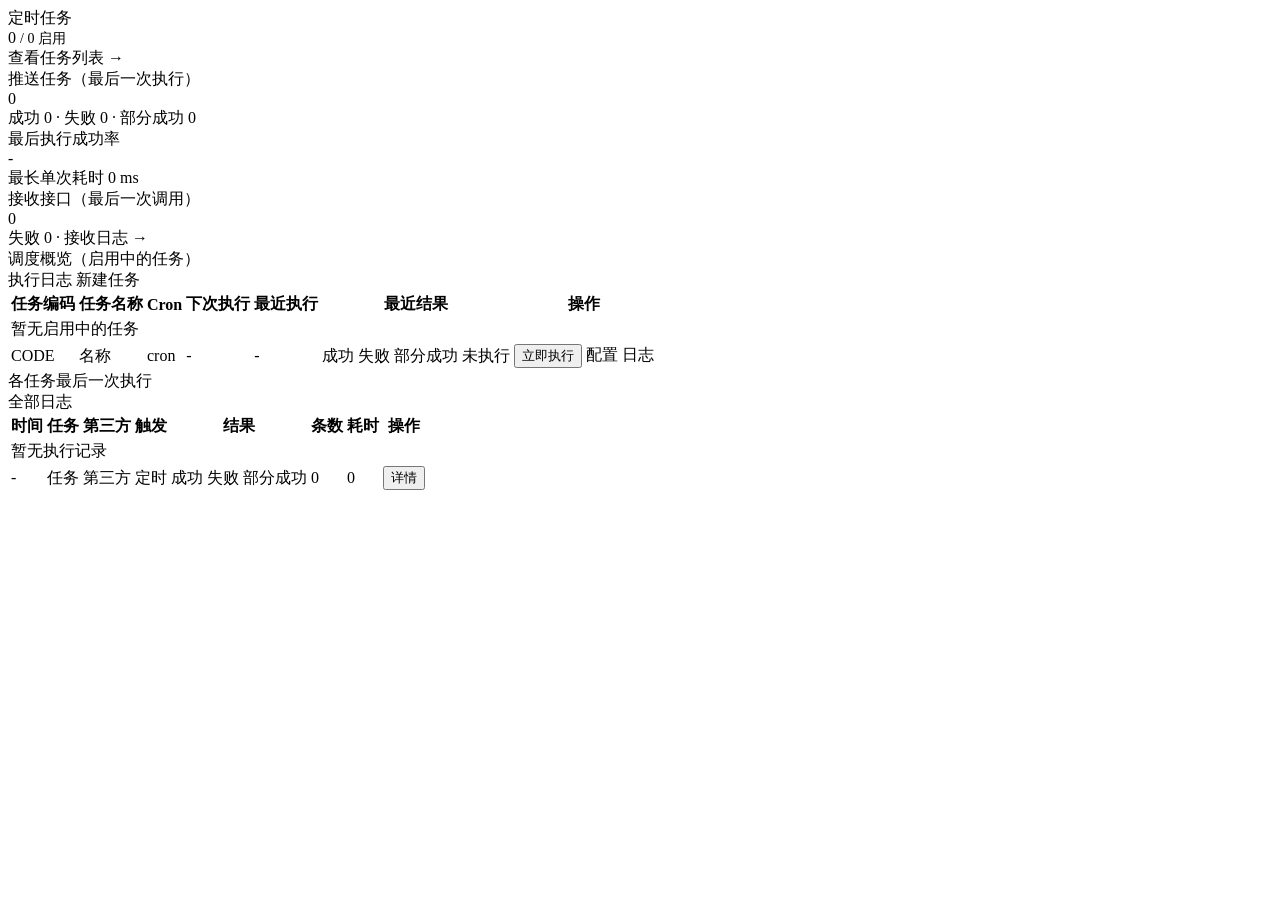
<file: src/main/resources/templates/index.html>
<!DOCTYPE html>
<html lang="zh-CN" xmlns:th="http://www.thymeleaf.org">
<head th:replace="~{fragments/layout :: commonHead('运行看板')}"></head>
<body>
<div class="layout">
    <div th:replace="~{fragments/layout :: sidebar('index')}"></div>

    <div class="main">
        <div th:replace="~{fragments/layout :: topbar('运行看板')}"></div>

        <div class="content">
            <!-- 统计卡片 -->
            <div class="grid grid-4">
                <div class="card stat">
                    <div class="label">定时任务</div>
                    <div class="value">
                        <span th:text="${stats.taskEnabled}">0</span>
                        <span class="text-sub" style="font-size:14px;font-weight:400;">
                            / <span th:text="${stats.taskTotal}">0</span> 启用
                        </span>
                    </div>
                    <div class="foot">
                        <a th:href="@{/task/list}">查看任务列表 →</a>
                    </div>
                </div>
                <div class="card stat">
                    <div class="label" th:text="${stats.keepLatestOnly} ? '推送任务（最后一次执行）' : '今日推送次数'">
                        推送任务（最后一次执行）
                    </div>
                    <div class="value" th:text="${stats.pushTotal}">0</div>
                    <div class="foot">
                        成功 <span th:text="${stats.pushSuccess}">0</span> ·
                        失败 <span th:text="${stats.pushFail}">0</span> ·
                        部分成功 <span th:text="${stats.pushPartial}">0</span>
                    </div>
                </div>
                <div class="card stat">
                    <div class="label" th:text="${stats.keepLatestOnly} ? '最后执行成功率' : '今日成功率'">最后执行成功率</div>
                    <div class="value" th:text="${stats.pushSuccessRate}">-</div>
                    <div class="foot">最长单次耗时 <span th:text="${stats.pushMaxCost}">0</span> ms</div>
                </div>
                <div class="card stat">
                    <div class="label" th:text="${stats.keepLatestOnly} ? '接收接口（最后一次调用）' : '今日接收请求'">
                        接收接口（最后一次调用）
                    </div>
                    <div class="value" th:text="${stats.receiveTotal}">0</div>
                    <div class="foot">
                        失败 <span th:text="${stats.receiveFail}">0</span> ·
                        <a th:href="@{/receive/list}">接收日志 →</a>
                    </div>
                </div>
            </div>

            <!-- 调度概览 -->
            <div class="card">
                <div class="card-head">
                    <span>调度概览（启用中的任务）</span>
                    <div class="actions">
                        <a class="btn btn-sm" th:href="@{/log/list}">执行日志</a>
                        <a class="btn btn-sm btn-primary" th:href="@{/task/edit}">新建任务</a>
                    </div>
                </div>
                <div class="card-body tight">
                    <table>
                        <thead>
                        <tr>
                            <th>任务编码</th>
                            <th>任务名称</th>
                            <th>Cron</th>
                            <th>下次执行</th>
                            <th>最近执行</th>
                            <th>最近结果</th>
                            <th class="nowrap">操作</th>
                        </tr>
                        </thead>
                        <tbody>
                        <tr th:if="${#lists.isEmpty(enabledTasks)}">
                            <td colspan="7" class="empty">暂无启用中的任务</td>
                        </tr>
                        <tr th:each="task : ${enabledTasks}">
                            <td class="mono" th:text="${task.taskCode}">CODE</td>
                            <td th:text="${task.taskName}">名称</td>
                            <td class="mono" th:text="${task.cronExpression}">cron</td>
                            <td class="mono" th:text="${nextFireMap.get(task.taskCode)}">-</td>
                            <td class="mono"
                                th:text="${task.lastExecTime == null ? '-' : #temporals.format(task.lastExecTime, 'MM-dd HH:mm:ss')}">-</td>
                            <td>
                                <span th:if="${task.lastResult == 'SUCCESS'}" class="badge badge-success">成功</span>
                                <span th:if="${task.lastResult == 'FAIL'}" class="badge badge-fail">失败</span>
                                <span th:if="${task.lastResult == 'PARTIAL'}" class="badge badge-partial">部分成功</span>
                                <span th:if="${task.lastResult == null}" class="badge badge-gray">未执行</span>
                            </td>
                            <td class="nowrap">
                                <button class="btn-link" type="button" th:attr="onclick=|runTask(${task.id})|">立即执行</button>
                                <a class="btn-link" th:href="@{/task/edit(id=${task.id})}">配置</a>
                                <a class="btn-link" th:href="@{/log/list(taskCode=${task.taskCode})}">日志</a>
                            </td>
                        </tr>
                        </tbody>
                    </table>
                </div>
            </div>

            <!-- 最近执行 -->
            <div class="card">
                <div class="card-head">
                    <span th:text="${stats.keepLatestOnly} ? '各任务最后一次执行' : '最近 20 次执行'">各任务最后一次执行</span>
                    <div class="actions"><a class="btn btn-sm" th:href="@{/log/list}">全部日志</a></div>
                </div>
                <div class="card-body tight">
                    <table>
                        <thead>
                        <tr>
                            <th>时间</th>
                            <th>任务</th>
                            <th>第三方</th>
                            <th>触发</th>
                            <th>结果</th>
                            <th>条数</th>
                            <th>耗时</th>
                            <th class="nowrap">操作</th>
                        </tr>
                        </thead>
                        <tbody>
                        <tr th:if="${#lists.isEmpty(recentLogs)}">
                            <td colspan="8" class="empty">暂无执行记录</td>
                        </tr>
                        <tr th:each="log : ${recentLogs}">
                            <td class="mono"
                                th:text="${log.startTime == null ? '-' : #temporals.format(log.startTime, 'MM-dd HH:mm:ss')}">-</td>
                            <td th:text="${log.taskName}">任务</td>
                            <td th:text="${log.partnerName}">第三方</td>
                            <td>
                                <span class="badge badge-gray"
                                      th:text="${log.triggerType == 'MANUAL' ? '手工' : '定时'}">定时</span>
                            </td>
                            <td>
                                <span th:if="${log.status == 'SUCCESS'}" class="badge badge-success">成功</span>
                                <span th:if="${log.status == 'FAIL'}" class="badge badge-fail">失败</span>
                                <span th:if="${log.status == 'PARTIAL'}" class="badge badge-partial">部分成功</span>
                            </td>
                            <td th:text="${log.totalCount}">0</td>
                            <td th:text="${log.costMs + ' ms'}">0</td>
                            <td class="nowrap">
                                <button class="btn-link" type="button" th:attr="onclick=|showTaskLogDetail(${log.id})|">详情</button>
                            </td>
                        </tr>
                        </tbody>
                    </table>
                </div>
            </div>
        </div>
    </div>
</div>

<div th:replace="~{fragments/layout :: modal}"></div>
<script th:src="@{/js/app.js}"></script>
<script>
    async function runTask(id) {
        if (!confirm('确认立即执行该任务？执行结果请到执行日志页查看。')) {
            return;
        }
        const r = await postForm('/api/task/run', {id: id});
        toast(r.resultMessage, r.resultCode === '0' ? 'success' : 'error');
    }
</script>
</body>
</html>
</file>
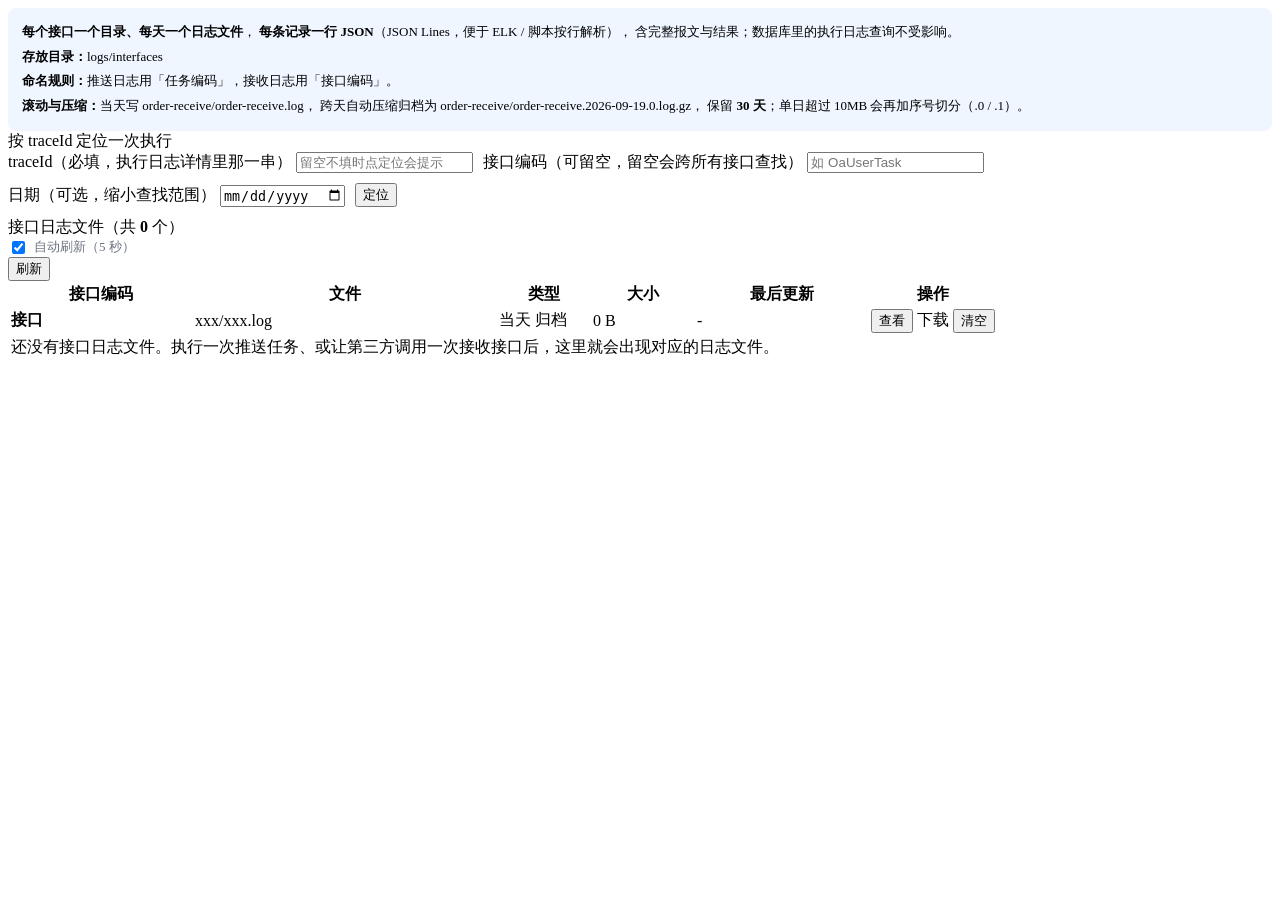
<file: src/main/resources/templates/iface-log-list.html>
<!DOCTYPE html>
<html lang="zh-CN" xmlns:th="http://www.thymeleaf.org">
<head th:replace="~{fragments/layout :: commonHead('接口日志')}"></head>
<body>
<div class="layout">
    <div th:replace="~{fragments/layout :: sidebar('iface-log')}"></div>

    <div class="main">
        <div th:replace="~{fragments/layout :: topbar('接口日志')}"></div>

        <div class="content">
            <div class="card">
                <div class="card-body">
                    <div style="padding:12px 14px;background:#eff6ff;border-radius:8px;font-size:13px;line-height:1.9;">
                        <b>每个接口一个目录、每天一个日志文件</b>，
                        <b>每条记录一行 JSON</b>（JSON Lines，便于 ELK / 脚本按行解析），
                        含完整报文与结果；数据库里的执行日志查询不受影响。<br>
                        <b>存放目录：</b><span class="mono" th:text="${logDir}">logs/interfaces</span><br>
                        <b>命名规则：</b>推送日志用「任务编码」，接收日志用「接口编码」。<br>
                        <b>滚动与压缩：</b>当天写 <span class="mono">order-receive/order-receive.log</span>，
                        跨天自动压缩归档为 <span class="mono">order-receive/order-receive.2026-09-19.0.log.gz</span>，
                        保留 <b>30 天</b>；单日超过 10MB 会再加序号切分（<span class="mono">.0 / .1</span>）。
                    </div>
                </div>
            </div>

            <div class="card">
                <div class="card-head"><span>按 traceId 定位一次执行</span></div>
                <div class="card-body">
                    <form id="traceForm" style="display:flex;flex-wrap:wrap;gap:10px;align-items:flex-end;">
                        <div class="field" style="min-width:300px;">
                            <label>traceId（必填，执行日志详情里那一串）</label>
                            <input type="text" id="traceId" placeholder="留空不填时点定位会提示">
                        </div>
                        <div class="field" style="min-width:180px;">
                            <label>接口编码（可留空，留空会跨所有接口查找）</label>
                            <input type="text" id="traceIface" placeholder="如 OaUserTask">
                        </div>
                        <div class="field" style="min-width:160px;">
                            <label>日期（可选，缩小查找范围）</label>
                            <input type="date" id="traceDate">
                        </div>
                        <button class="btn" type="submit">定位</button>
                    </form>
                    <div id="tracePanel" style="margin-top:10px;"></div>
                </div>
            </div>

            <div class="card">
                <div class="card-head">
                    <span>接口日志文件（共 <b id="fileCount" th:text="${#lists.size(files)}">0</b> 个）</span>
                    <div class="actions">
                        <label style="display:flex;align-items:center;gap:6px;font-size:13px;color:#6b7280;cursor:pointer;">
                            <input type="checkbox" id="autoRefresh" checked> 自动刷新（5 秒）
                        </label>
                        <button class="btn btn-sm" type="button" id="btnRefresh">刷新</button>
                    </div>
                </div>
                <div class="card-body tight">
                    <table>
                        <thead>
                        <tr>
                            <th style="width:180px;">接口编码</th>
                            <th style="width:300px;">文件</th>
                            <th style="width:90px;">类型</th>
                            <th style="width:100px;">大小</th>
                            <th style="width:170px;">最后更新</th>
                            <th>操作</th>
                        </tr>
                        </thead>
                        <tbody id="fileBody">
                        <tr th:each="f : ${files}">
                            <td><b th:text="${f.iface}">接口</b></td>
                            <td class="mono" th:text="${f.file}">xxx/xxx.log</td>
                            <td>
                                <span class="badge badge-info" th:if="${!f.archived}">当天</span>
                                <span class="badge badge-gray" th:if="${f.archived}">归档</span>
                            </td>
                            <td th:text="${f.sizeText}">0 B</td>
                            <td th:text="${f.lastModified}">-</td>
                            <td class="nowrap">
                                <button class="btn btn-sm" type="button" data-act="view"
                                        th:attr="data-file=${f.file}">查看</button>
                                <a class="btn btn-sm" download data-no-shell="1"
                                   th:href="|/api/iface-log/download?file=${f.file}|">下载</a>
                                <button class="btn btn-sm btn-danger" type="button" data-act="clear"
                                        th:attr="data-file=${f.file}"
                                        th:text="${f.archived} ? '删除' : '清空'">清空</button>
                            </td>
                        </tr>
                        <tr th:if="${#lists.isEmpty(files)}" id="emptyRow">
                            <td colspan="5">
                                <div class="empty">还没有接口日志文件。执行一次推送任务、或让第三方调用一次接收接口后，这里就会出现对应的日志文件。</div>
                            </td>
                        </tr>
                        </tbody>
                    </table>
                </div>
            </div>
        </div>
    </div>
</div>

<div th:replace="~{fragments/layout :: modal}"></div>
<script th:src="@{/js/app.js}"></script>
<script>
    const EMPTY_HTML = '<tr><td colspan="6"><div class="empty">还没有接口日志文件。执行一次推送任务、或让第三方调用一次接收接口后，这里就会出现对应的日志文件。</div></td></tr>';

    function rowHtml(f) {
        return '<tr>'
            + '<td><b>' + escapeHtml(f.iface) + '</b></td>'
            + '<td class="mono">' + escapeHtml(f.file) + '</td>'
            + '<td>' + (f.archived
                ? '<span class="badge badge-gray">归档</span>'
                : '<span class="badge badge-info">当天</span>') + '</td>'
            + '<td>' + escapeHtml(f.sizeText) + '</td>'
            + '<td>' + escapeHtml(f.lastModified) + '</td>'
            + '<td class="nowrap">'
            + '<button class="btn btn-sm" type="button" data-act="view" data-file="' + escapeHtml(f.file) + '">查看</button> '
            + '<a class="btn btn-sm" download data-no-shell="1" href="/api/iface-log/download?file=' + encodeURIComponent(f.file) + '">下载</a> '
            + '<button class="btn btn-sm btn-danger" type="button" data-act="clear" data-file="' + escapeHtml(f.file) + '">'
            + (f.archived ? '删除' : '清空') + '</button>'
            + '</td></tr>';
    }

    async function loadFiles() {
        try {
            const r = await getJson('/api/iface-log/list');
            const files = (r.data && r.data.files) || [];
            const body = document.getElementById('fileBody');
            document.getElementById('fileCount').textContent = files.length;
            body.innerHTML = files.length ? files.map(rowHtml).join('') : EMPTY_HTML;
        } catch (e) {
            toast(e && e.message ? e.message : '加载接口日志列表失败', 'error');
        }
    }

    /**
     * 文件里每行是一条 JSON（便于机器解析），这里在展示时自动美化，方便人看。
     * 解析失败的按原样输出，不会丢内容。
     */
    function prettyJsonLines(content) {
        return content.split('\n').map(line => {
            const t = line.trim();
            if (!t.startsWith('{') || !t.endsWith('}')) {
                return line;
            }
            try {
                return JSON.stringify(JSON.parse(t), null, 2);
            } catch (e) {
                return line;
            }
        }).join('\n');
    }

    async function viewLog(file) {
        try {
            const r = await getJson('/api/iface-log/view?file=' + encodeURIComponent(file) + '&lines=1200');
            const content = (r.data && r.data.content) || '（文件内容为空）';
            openModal('接口日志：' + file,
                '<pre class="code">' + escapeHtml(prettyJsonLines(content)) + '</pre>');
        } catch (e) {
            toast(e && e.message ? e.message : '读取接口日志失败', 'error');
        }
    }

    async function clearLog(file) {
        const archived = file.endsWith('.gz');
        const tip = archived
            ? '确定删除归档「' + file + '」吗？此操作不可恢复。'
            : '确定清空「' + file + '」当天已记录的接口日志吗？\n此操作不可恢复，但不会影响数据库里的执行日志。';
        if (!confirm(tip)) {
            return;
        }
        try {
            const r = await postForm('/api/iface-log/clear', {file: file});
            toast(r.resultMessage || '已清空', r.resultCode === '0' ? 'success' : 'error');
            if (r.resultCode === '0') await loadFiles();
        } catch (e) {
            toast(e && e.message ? e.message : '清空失败', 'error');
        }
    }

    document.getElementById('btnRefresh').addEventListener('click', loadFiles);

    // 自动刷新：任务执行是异步的，日志文件边跑边写；
    // 不自动刷新的话，手动点"立即执行"后页面看不到新文件，容易误以为"没打日志"。
    let autoTimer = null;
    function syncAutoRefresh() {
        const on = document.getElementById('autoRefresh').checked;
        if (autoTimer) {
            clearInterval(autoTimer);
            autoTimer = null;
        }
        if (on) {
            autoTimer = setInterval(loadFiles, 5000);
        }
    }
    document.getElementById('autoRefresh').addEventListener('change', syncAutoRefresh);
    syncAutoRefresh();

    document.getElementById('fileBody').addEventListener('click', function (e) {
        const btn = e.target && e.target.closest ? e.target.closest('button[data-act]') : null;
        if (!btn) return;
        const file = btn.getAttribute('data-file');
        if (btn.getAttribute('data-act') === 'view') {
            viewLog(file);
        } else {
            clearLog(file);
        }
    });

    /* 按 traceId 定位：一次执行的完整过程 + 报文，不用在几千行里翻 */
    document.getElementById('traceForm').addEventListener('submit', async function (e) {
        e.preventDefault();
        const tid = document.getElementById('traceId').value.trim();
        const iface = document.getElementById('traceIface').value.trim();
        const date = document.getElementById('traceDate').value;
        const panel = document.getElementById('tracePanel');
        if (!tid) {
            toast('请填写 traceId', 'error');
            return;
        }
        let url = '/api/iface-log/trace?traceId=' + encodeURIComponent(tid);
        if (iface) url += '&iface=' + encodeURIComponent(iface);
        if (date) url += '&date=' + encodeURIComponent(date);
        panel.innerHTML = '<div class="text-sub">正在查找…</div>';
        try {
            const r = await getJson(url);
            if (r.resultCode !== '0') {
                panel.innerHTML = '<pre class="code">' + escapeHtml(r.resultMessage) + '</pre>';
                toast(r.resultMessage, 'error');
                return;
            }
            const d = r.data || {};
            if (!d.found) {
                panel.innerHTML = '<pre class="code">' + escapeHtml(d.message || '没有找到') + '</pre>';
                toast('没有找到这次执行的接口日志', 'error');
                return;
            }
            panel.innerHTML = '<div class="text-sub" style="font-size:12px;margin-bottom:6px;">'
                + '命中 ' + escapeHtml(d.iface) + ' → ' + escapeHtml(d.file)
                + (d.archived ? '（归档）' : '') + '，共 ' + (d.lineCount || 0) + ' 行</div>'
                + payloadBlocks('请求报文', d.requests)
                + payloadBlocks('响应报文', d.responses)
                + '<div class="section-title">本次执行全过程</div><pre class="code">'
                + escapeHtml(d.raw || '') + '</pre>';
            toast('已定位到 ' + (d.iface || '') + ' 的这次执行', 'success');
        } catch (err) {
            panel.innerHTML = '<pre class="code">查询失败：'
                + escapeHtml(err && err.message ? err.message : String(err)) + '</pre>';
        }
    });
</script>
</body>
</html>
</file>
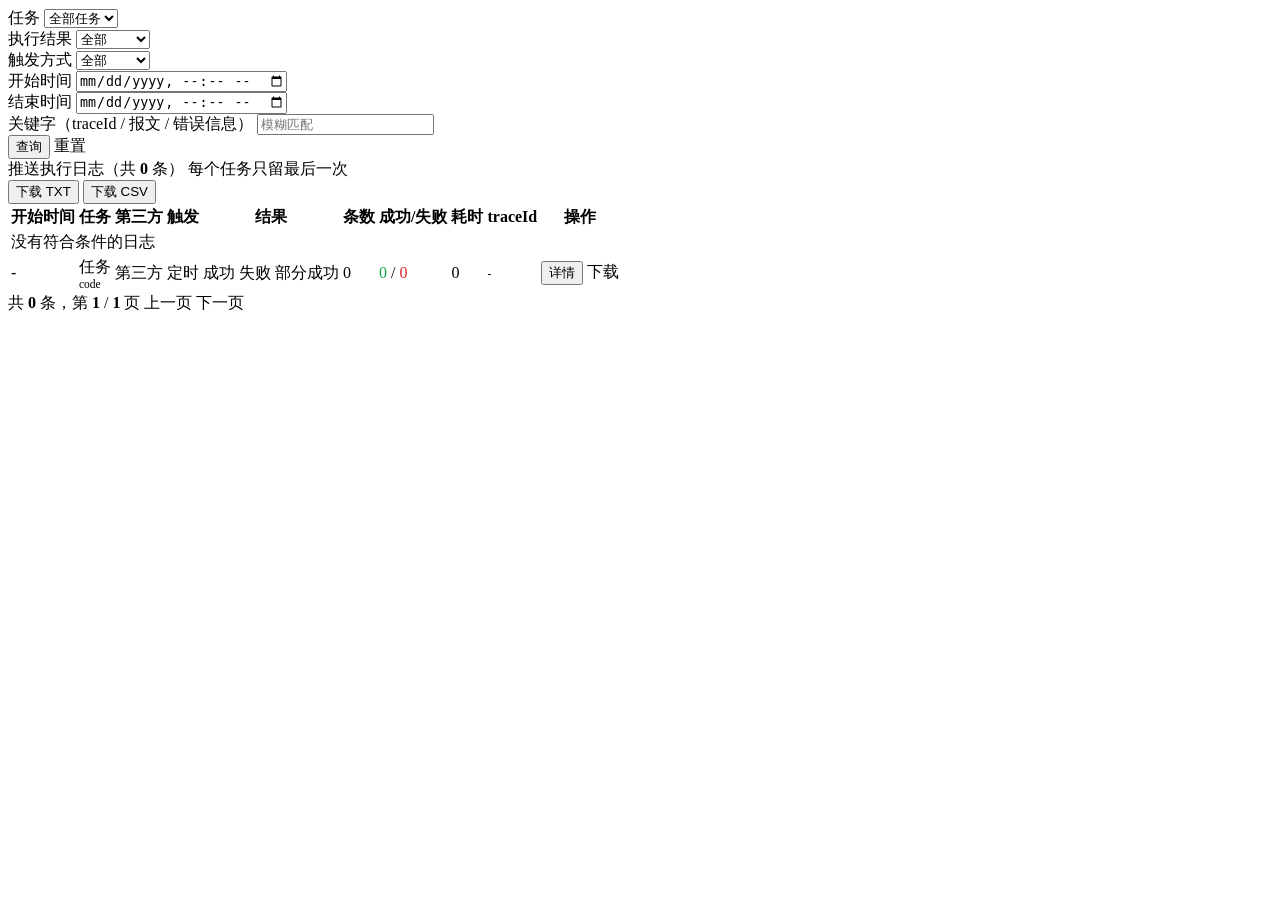
<file: src/main/resources/templates/log-list.html>
<!DOCTYPE html>
<html lang="zh-CN" xmlns:th="http://www.thymeleaf.org">
<head th:replace="~{fragments/layout :: commonHead('执行日志查询')}"></head>
<body>
<div class="layout">
    <div th:replace="~{fragments/layout :: sidebar('log')}"></div>

    <div class="main">
        <div th:replace="~{fragments/layout :: topbar('执行日志查询')}"></div>

        <div class="content">
            <div class="card">
                <div class="card-body">
                    <form id="filterForm" method="get" th:action="@{/log/list}">
                        <div class="filter-bar">
                            <div class="field">
                                <label>任务</label>
                                <select name="taskCode">
                                    <option value="">全部任务</option>
                                    <option th:each="t : ${taskOptions}" th:value="${t.taskCode}"
                                            th:text="|${t.taskCode} · ${t.taskName}|"
                                            th:selected="${taskCode == t.taskCode}"></option>
                                </select>
                            </div>
                            <div class="field">
                                <label>执行结果</label>
                                <select name="status">
                                    <option value="">全部</option>
                                    <option value="SUCCESS" th:selected="${status == 'SUCCESS'}">成功</option>
                                    <option value="FAIL" th:selected="${status == 'FAIL'}">失败</option>
                                    <option value="PARTIAL" th:selected="${status == 'PARTIAL'}">部分成功</option>
                                </select>
                            </div>
                            <div class="field">
                                <label>触发方式</label>
                                <select name="triggerType">
                                    <option value="">全部</option>
                                    <option value="CRON" th:selected="${triggerType == 'CRON'}">定时触发</option>
                                    <option value="MANUAL" th:selected="${triggerType == 'MANUAL'}">手工触发</option>
                                </select>
                            </div>
                            <div class="field">
                                <label>开始时间</label>
                                <input type="datetime-local" name="startTime" th:value="${startTime}">
                            </div>
                            <div class="field">
                                <label>结束时间</label>
                                <input type="datetime-local" name="endTime" th:value="${endTime}">
                            </div>
                            <div class="field wide">
                                <label>关键字（traceId / 报文 / 错误信息）</label>
                                <input type="text" name="keyword" th:value="${keyword}" placeholder="模糊匹配">
                            </div>
                            <div class="field" style="flex:0 0 auto;">
                                <button class="btn btn-primary" type="submit">查询</button>
                                <a class="btn" th:href="@{/log/list}">重置</a>
                            </div>
                        </div>
                    </form>
                </div>
            </div>

            <div class="card">
                <div class="card-head">
                    <span>推送执行日志（共 <b th:text="${page.totalElements}">0</b> 条）</span>
                    <span th:if="${keepLatestOnly}" class="badge badge-gray"
                          title="日志表只保留每个任务的最后一次执行结果（成功失败都覆盖），历史明细请到「接口日志」按文件查看">
                        每个任务只留最后一次
                    </span>
                    <div class="actions">
                        <button class="btn btn-sm" type="button"
                                onclick="downloadWithFilter('filterForm', '/api/log/download', 'txt')">
                            下载 TXT
                        </button>
                        <button class="btn btn-sm" type="button"
                                onclick="downloadWithFilter('filterForm', '/api/log/download', 'csv')">
                            下载 CSV
                        </button>
                    </div>
                </div>
                <div class="card-body tight">
                    <table>
                        <thead>
                        <tr>
                            <th class="nowrap">开始时间</th>
                            <th>任务</th>
                            <th>第三方</th>
                            <th>触发</th>
                            <th>结果</th>
                            <th>条数</th>
                            <th>成功/失败</th>
                            <th>耗时</th>
                            <th>traceId</th>
                            <th class="nowrap">操作</th>
                        </tr>
                        </thead>
                        <tbody>
                        <tr th:if="${page.totalElements == 0}">
                            <td colspan="10" class="empty">没有符合条件的日志</td>
                        </tr>
                        <tr th:each="log : ${page.content}">
                            <td class="mono nowrap"
                                th:text="${log.startTime == null ? '-' : #temporals.format(log.startTime, 'yyyy-MM-dd HH:mm:ss')}">-</td>
                            <td>
                                <div th:text="${log.taskName}">任务</div>
                                <div class="mono text-sub" style="font-size:11.5px;" th:text="${log.taskCode}">code</div>
                            </td>
                            <td th:text="${log.partnerName}">第三方</td>
                            <td>
                                <span class="badge badge-gray"
                                      th:text="${log.triggerType == 'MANUAL' ? '手工' : '定时'}">定时</span>
                            </td>
                            <td>
                                <span th:if="${log.status == 'SUCCESS'}" class="badge badge-success">成功</span>
                                <span th:if="${log.status == 'FAIL'}" class="badge badge-fail">失败</span>
                                <span th:if="${log.status == 'PARTIAL'}" class="badge badge-partial">部分成功</span>
                            </td>
                            <td th:text="${log.totalCount}">0</td>
                            <td>
                                <span th:text="${log.successCount}" style="color:#16a34a;">0</span> /
                                <span th:text="${log.failCount}" style="color:#dc2626;">0</span>
                            </td>
                            <td class="nowrap" th:text="${log.costMs + ' ms'}">0</td>
                            <td class="mono text-sub" style="font-size:11.5px;" th:text="${log.traceId}">-</td>
                            <td class="nowrap">
                                <button class="btn-link" type="button"
                                        th:attr="onclick=|showTaskLogDetail(${log.id})|">详情</button>
                                <a class="btn-link" th:href="@{'/api/log/' + ${log.id} + '/download'}">下载</a>
                            </td>
                        </tr>
                        </tbody>
                    </table>
                </div>

                <div class="pager">
                    <span>共 <b th:text="${page.totalElements}">0</b> 条，第
                        <b th:text="${page.number + 1}">1</b> /
                        <b th:text="${page.totalPages == 0 ? 1 : page.totalPages}">1</b> 页</span>
                    <span class="spacer"></span>
                    <a class="btn btn-sm" th:if="${page.number > 0}"
                       th:href="@{/log/list(page=${page.number}, size=${page.size}, taskCode=${taskCode}, taskName=${taskName}, status=${status}, triggerType=${triggerType}, keyword=${keyword}, startTime=${startTime}, endTime=${endTime})}">上一页</a>
                    <a class="btn btn-sm" th:if="${page.number + 1 < page.totalPages}"
                       th:href="@{/log/list(page=${page.number + 2}, size=${page.size}, taskCode=${taskCode}, taskName=${taskName}, status=${status}, triggerType=${triggerType}, keyword=${keyword}, startTime=${startTime}, endTime=${endTime})}">下一页</a>
                </div>
            </div>
        </div>
    </div>
</div>

<div th:replace="~{fragments/layout :: modal}"></div>
<script th:src="@{/js/app.js}"></script>
</body>
</html>
</file>
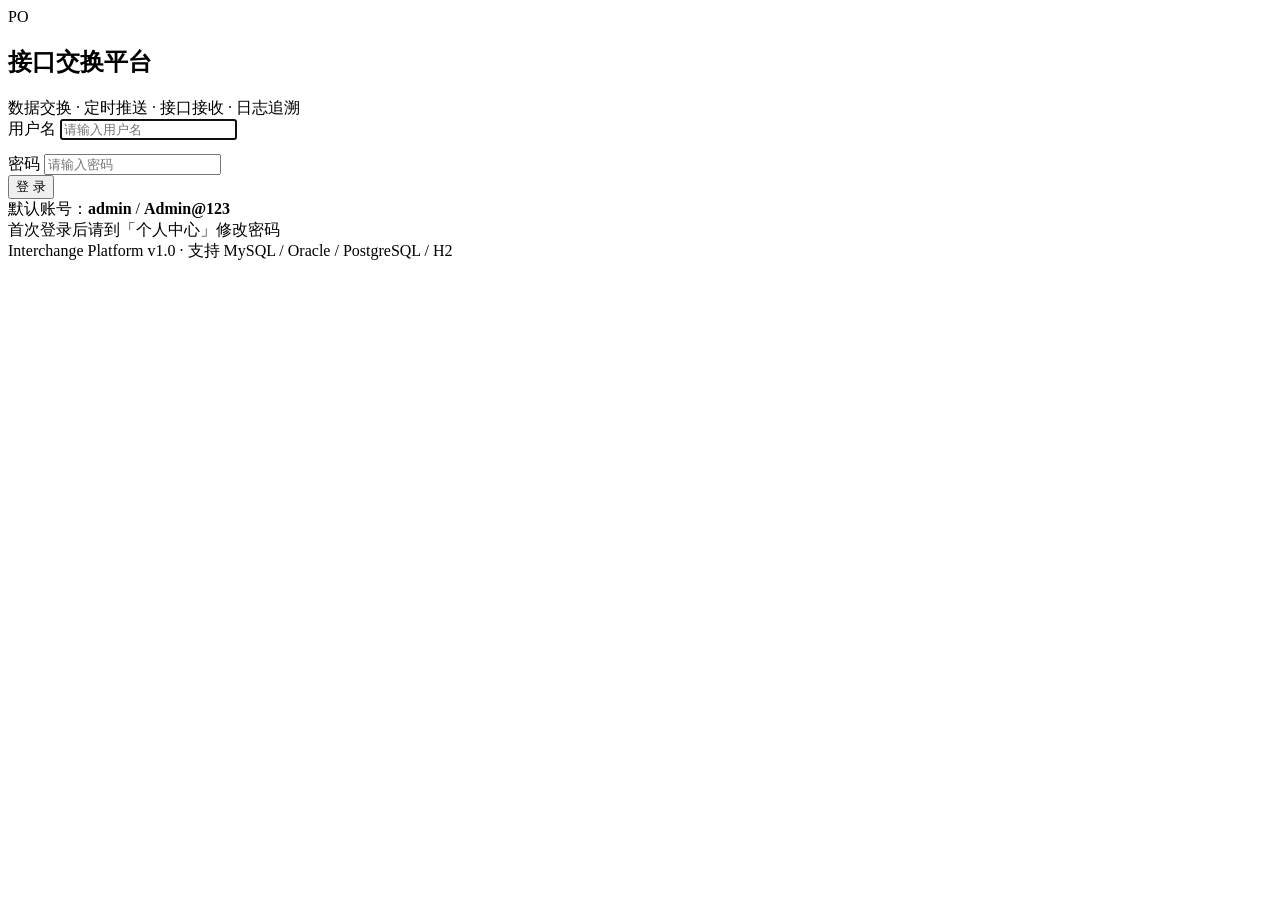
<file: src/main/resources/templates/login.html>
<!DOCTYPE html>
<html lang="zh-CN" xmlns:th="http://www.thymeleaf.org">
<head>
    <meta charset="UTF-8">
    <meta name="viewport" content="width=device-width, initial-scale=1">
    <title>登录 - 接口交换平台</title>
    <link rel="stylesheet" th:href="@{/css/app.css}">
</head>
<body>
<div class="login-page">
    <div class="login-card">
        <div class="logo-lg">PO</div>
        <h2>接口交换平台</h2>
        <div class="tip">数据交换 · 定时推送 · 接口接收 · 日志追溯</div>

        <form id="loginForm" action="/doLogin" method="post">
            <input type="hidden" id="redirect" th:value="${redirect}">
            <div class="field" style="margin-bottom:14px;">
                <label for="username">用户名</label>
                <input type="text" id="username" name="username" autocomplete="username"
                       placeholder="请输入用户名" required autofocus>
            </div>
            <div class="field">
                <label for="password">密码</label>
                <input type="password" id="password" name="password" autocomplete="current-password"
                       placeholder="请输入密码" required>
            </div>
            <button class="btn btn-primary" type="submit" id="loginBtn">登 录</button>
            <div class="login-error" id="loginError"></div>
        </form>

        <div class="demo-account">
            默认账号：<b>admin</b> / <b>Admin@123</b><br>
            首次登录后请到「个人中心」修改密码
        </div>

        <div class="login-foot">Interchange Platform v1.0 · 支持 MySQL / Oracle / PostgreSQL / H2</div>
    </div>
</div>

<script th:src="@{/js/app.js}"></script>
<script>
    async function doLogin(e) {
        e.preventDefault();
        const btn = document.getElementById('loginBtn');
        const errBox = document.getElementById('loginError');
        errBox.textContent = '';

        // 关键：先取到值再判断。若页面未加载完就提交，字段会读不到，
        // 直接发请求就会变成"缺少 username 参数"这种底层报错甩到用户脸上。
        const usernameEl = document.getElementById('username');
        const passwordEl = document.getElementById('password');
        const username = usernameEl ? usernameEl.value.trim() : '';
        const password = passwordEl ? passwordEl.value : '';

        if (!username) {
            errBox.textContent = '请输入用户名';
            if (usernameEl) usernameEl.focus();
            return false;
        }
        if (!password) {
            errBox.textContent = '请输入密码';
            if (passwordEl) passwordEl.focus();
            return false;
        }

        btn.disabled = true;
        btn.textContent = '登录中…';
        try {
            // body 必须是 URLSearchParams 对象本身（不能 .toString()），
            // 且显式声明 Content-Type：否则浏览器会按 text/plain 发送，
            // 服务端 @RequestParam 取不到 username/password，直接报"请输入用户名"。
            const body = new URLSearchParams();
            body.append('username', username);
            body.append('password', password);
            const resp = await fetch('/doLogin', {
                method: 'POST',
                headers: {
                    'X-Requested-With': 'XMLHttpRequest',
                    'Content-Type': 'application/x-www-form-urlencoded;charset=UTF-8'
                },
                body: body
            });
            const r = await resp.json();
            if (r.resultCode === '0') {
                const redirect = document.getElementById('redirect').value;
                location.href = redirect && redirect !== 'null' ? redirect : '/';
            } else {
                errBox.textContent = r.resultMessage || '登录失败，请重试';
            }
        } catch (err) {
            errBox.textContent = '登录请求失败，请检查服务是否正常';
        } finally {
            btn.disabled = false;
            btn.textContent = '登 录';
        }
        return false;
    }

    // 回车直接提交也走同一个入口
    document.getElementById('loginForm').addEventListener('submit', doLogin);
    document.getElementById('username').focus();
</script>
</body>
</html>
</file>
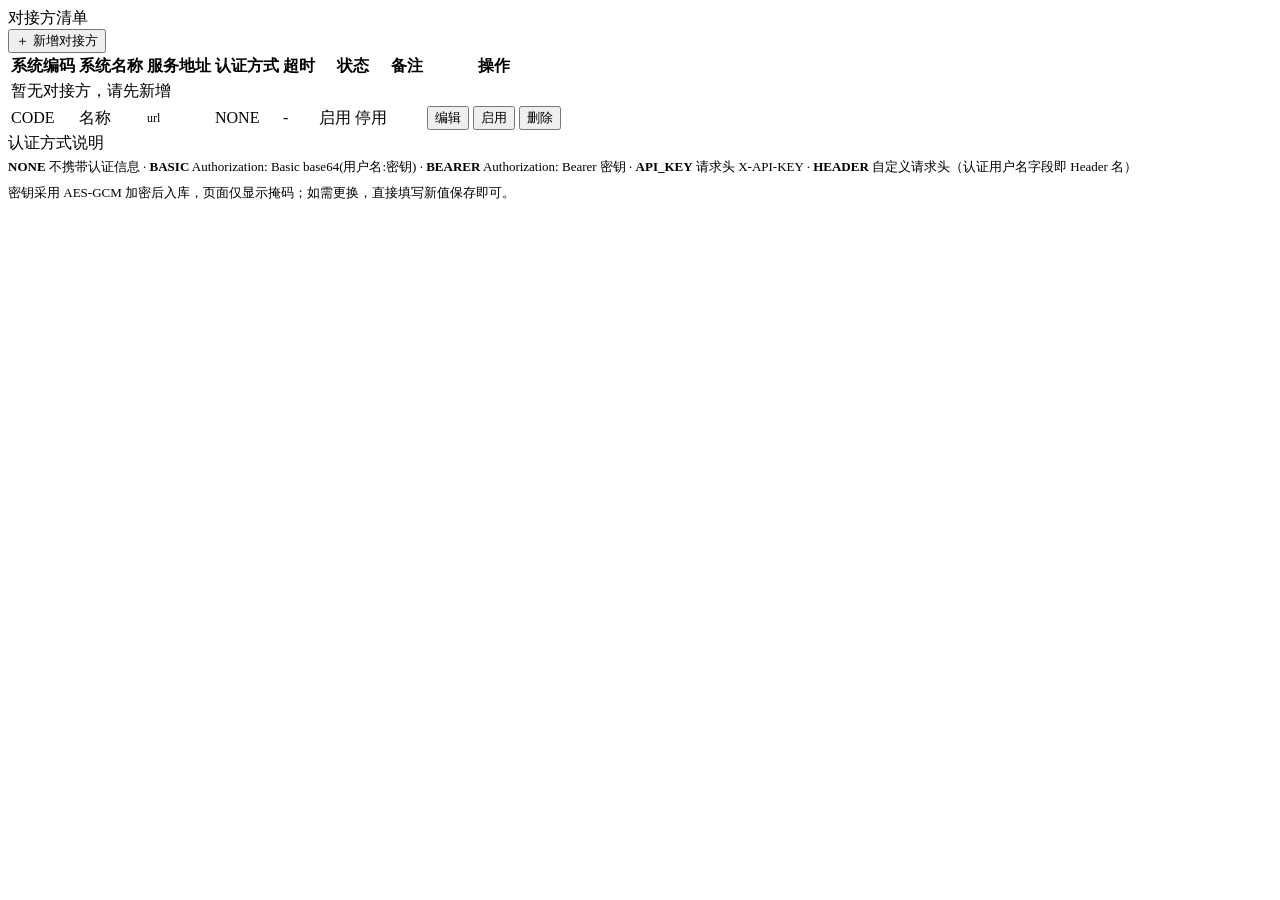
<file: src/main/resources/templates/partner-list.html>
<!DOCTYPE html>
<html lang="zh-CN" xmlns:th="http://www.thymeleaf.org">
<head th:replace="~{fragments/layout :: commonHead('第三方系统')}"></head>
<body>
<div class="layout">
    <div th:replace="~{fragments/layout :: sidebar('partner')}"></div>

    <div class="main">
        <div th:replace="~{fragments/layout :: topbar('第三方系统管理')}"></div>

        <div class="content">
            <div class="card">
                <div class="card-head">
                    <span>对接方清单</span>
                    <div class="actions">
                        <button class="btn btn-sm btn-primary" type="button" onclick="editPartner(null)">＋ 新增对接方</button>
                    </div>
                </div>
                <div class="card-body tight">
                    <table>
                        <thead>
                        <tr>
                            <th>系统编码</th>
                            <th>系统名称</th>
                            <th>服务地址</th>
                            <th>认证方式</th>
                            <th>超时</th>
                            <th>状态</th>
                            <th>备注</th>
                            <th class="nowrap">操作</th>
                        </tr>
                        </thead>
                        <tbody>
                        <tr th:if="${#lists.isEmpty(partners)}">
                            <td colspan="8" class="empty">暂无对接方，请先新增</td>
                        </tr>
                        <tr th:each="p : ${partners}">
                            <td class="mono" th:text="${p.partnerCode}">CODE</td>
                            <td th:text="${p.partnerName}">名称</td>
                            <td class="mono" style="font-size:12px;" th:text="${p.baseUrl}">url</td>
                            <td>
                                <span class="badge badge-info" th:text="${p.authType}">NONE</span>
                                <span class="text-sub mono" style="font-size:11.5px;"
                                      th:if="${p.authUser != null and !p.authUser.isEmpty()}"
                                      th:text="'(' + ${p.authUser} + ')'"></span>
                            </td>
                            <td th:text="${p.timeoutMs + ' ms'}">-</td>
                            <td>
                                <span th:if="${p.status == 1}" class="badge badge-success">启用</span>
                                <span th:unless="${p.status == 1}" class="badge badge-gray">停用</span>
                            </td>
                            <td class="text-sub" style="font-size:12px;" th:text="${p.remark}"></td>
                            <td class="nowrap">
                                <button class="btn-link" type="button" th:attr="onclick=|editPartner(${p.id})|">编辑</button>
                                <button class="btn-link" type="button"
                                        th:attr="onclick=|togglePartner(${p.id}, ${p.status != 1})|"
                                        th:text="${p.status == 1} ? '停用' : '启用'">启用</button>
                                <button class="btn-link danger" type="button"
                                        th:attr="onclick=|deletePartner(${p.id}, '${p.partnerCode}')|">删除</button>
                            </td>
                        </tr>
                        </tbody>
                    </table>
                </div>
            </div>

            <div class="card">
                <div class="card-head"><span>认证方式说明</span></div>
                <div class="card-body text-sub" style="font-size:13px;line-height:2;">
                    <b>NONE</b> 不携带认证信息 ·
                    <b>BASIC</b> Authorization: Basic base64(用户名:密钥) ·
                    <b>BEARER</b> Authorization: Bearer 密钥 ·
                    <b>API_KEY</b> 请求头 X-API-KEY ·
                    <b>HEADER</b> 自定义请求头（认证用户名字段即 Header 名）<br>
                    密钥采用 AES-GCM 加密后入库，页面仅显示掩码；如需更换，直接填写新值保存即可。
                </div>
            </div>
        </div>
    </div>
</div>

<div th:replace="~{fragments/layout :: modal}"></div>
<script th:src="@{/js/app.js}"></script>
<script>
    function formHtml(d) {
        d = d || {};
        const authTypes = ['NONE', 'BASIC', 'BEARER', 'API_KEY', 'HEADER'];
        return ''
            + '<div class="form-row">'
            + '  <div class="field"><label>系统编码<span class="req">*</span></label>'
            + '    <input type="text" id="p_code" value="' + escapeHtml(d.partnerCode || '') + '"'
            + (d.id ? ' readonly' : '') + ' placeholder="THIRD_ORDER"></div>'
            + '  <div class="field"><label>系统名称<span class="req">*</span></label>'
            + '    <input type="text" id="p_name" value="' + escapeHtml(d.partnerName || '') + '" placeholder="三方订单中心"></div>'
            + '</div>'
            + '<div class="form-row">'
            + '  <div class="field full"><label>服务地址 baseUrl<span class="req">*</span></label>'
            + '    <input type="text" id="p_url" value="' + escapeHtml(d.baseUrl || '') + '" placeholder="https://api.thirdparty.com"></div>'
            + '</div>'
            + '<div class="form-row">'
            + '  <div class="field"><label>认证方式</label><select id="p_authType">'
            + authTypes.map(t => '<option value="' + t + '"' + (d.authType === t ? ' selected' : '') + '>' + t + '</option>').join('')
            + '  </select></div>'
            + '  <div class="field"><label>认证用户名 / Header 名</label>'
            + '    <input type="text" id="p_authUser" value="' + escapeHtml(d.authUser || '') + '" placeholder="BASIC 用户名 或 自定义 Header 名"></div>'
            + '  <div class="field"><label>密钥 / Token</label>'
            + '    <input type="text" id="p_authSecret" value="' + escapeHtml(d.authSecret || '') + '" placeholder="留空表示不修改"></div>'
            + '</div>'
            + '<div class="form-row">'
            + '  <div class="field"><label>超时（毫秒）</label>'
            + '    <input type="number" id="p_timeout" value="' + (d.timeoutMs || 15000) + '"></div>'
            + '  <div class="field"><label>状态</label><select id="p_status">'
            + '    <option value="1"' + (d.status !== 0 ? ' selected' : '') + '>启用</option>'
            + '    <option value="0"' + (d.status === 0 ? ' selected' : '') + '>停用</option>'
            + '  </select></div>'
            + '</div>'
            + '<div class="field full"><label>公共请求头（JSON 对象）</label>'
            + '  <textarea id="p_headers" placeholder=\'{"X-Client":"project-system"}\'>' + escapeHtml(d.headersJson || '') + '</textarea></div>'
            + '<div class="field full"><label>备注</label>'
            + '  <input type="text" id="p_remark" value="' + escapeHtml(d.remark || '') + '"></div>'
            + '<input type="hidden" id="p_id" value="' + (d.id || '') + '">';
    }

    async function editPartner(id) {
        let data = {};
        if (id) {
            const r = await getJson('/api/partner/detail/' + id);
            if (r.resultCode !== '0') {
                toast(r.resultMessage, 'error');
                return;
            }
            data = r.data;
        }
        openModal(id ? '编辑对接方' : '新增对接方', formHtml(data));
        const foot = document.querySelector('.modal-foot');
        foot.innerHTML = '<button class="btn" type="button" onclick="closeModal()">取消</button> '
            + '<button class="btn btn-primary" type="button" onclick="savePartner()">保存</button>';
    }

    async function savePartner() {
        const payload = {
            id: document.getElementById('p_id').value || null,
            partnerCode: document.getElementById('p_code').value,
            partnerName: document.getElementById('p_name').value,
            baseUrl: document.getElementById('p_url').value,
            authType: document.getElementById('p_authType').value,
            authUser: document.getElementById('p_authUser').value,
            authSecret: document.getElementById('p_authSecret').value,
            headersJson: document.getElementById('p_headers').value,
            timeoutMs: Number(document.getElementById('p_timeout').value || 15000),
            status: Number(document.getElementById('p_status').value),
            remark: document.getElementById('p_remark').value
        };
        const r = await postJson('/api/partner/save', payload);
        toast(r.resultMessage, r.resultCode === '0' ? 'success' : 'error');
        if (r.resultCode === '0') {
            closeModal();
            setTimeout(() => location.reload(), 700);
        }
    }

    async function togglePartner(id, enabled) {
        const r = await postForm('/api/partner/toggle', {id: id, enabled: enabled});
        toast(r.resultMessage, r.resultCode === '0' ? 'success' : 'error');
        if (r.resultCode === '0') setTimeout(() => location.reload(), 700);
    }

    async function deletePartner(id, code) {
        if (!confirm('确认删除对接方【' + code + '】？')) return;
        const r = await postForm('/api/partner/delete', {id: id});
        toast(r.resultMessage, r.resultCode === '0' ? 'success' : 'error');
        if (r.resultCode === '0') setTimeout(() => location.reload(), 700);
    }
</script>
</body>
</html>
</file>
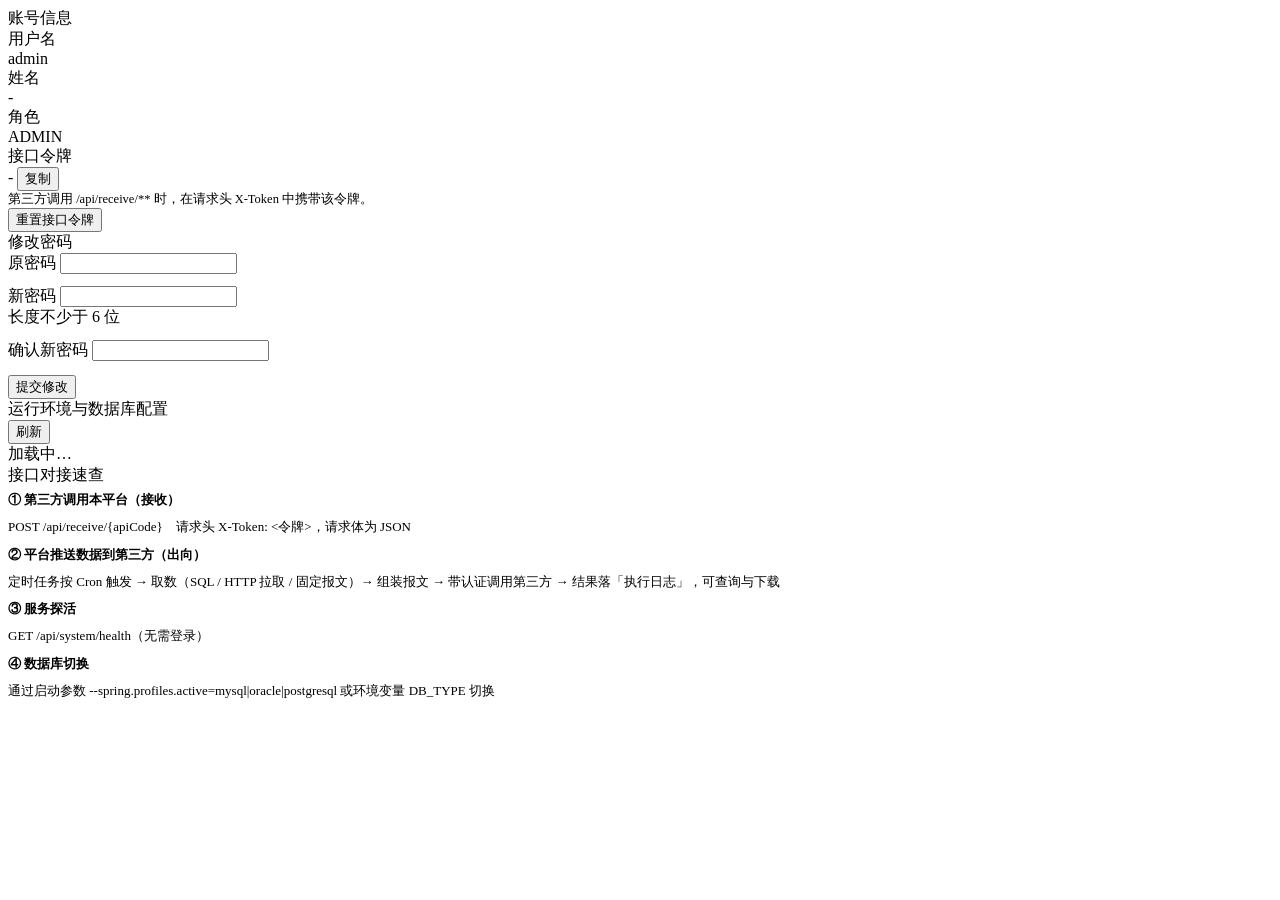
<file: src/main/resources/templates/profile.html>
<!DOCTYPE html>
<html lang="zh-CN" xmlns:th="http://www.thymeleaf.org">
<head th:replace="~{fragments/layout :: commonHead('个人中心')}"></head>
<body>
<div class="layout">
    <div th:replace="~{fragments/layout :: sidebar('profile')}"></div>

    <div class="main">
        <div th:replace="~{fragments/layout :: topbar('个人中心')}"></div>

        <div class="content">
            <div class="grid grid-2">
                <!-- 账号信息 -->
                <div class="card">
                    <div class="card-head"><span>账号信息</span></div>
                    <div class="card-body">
                        <div class="detail-list">
                            <div class="k">用户名</div>
                            <div class="v mono" th:text="${session.LOGIN_USER.username}">admin</div>
                            <div class="k">姓名</div>
                            <div class="v" th:text="${session.LOGIN_USER.realName}">-</div>
                            <div class="k">角色</div>
                            <div class="v" th:text="${session.LOGIN_USER.role}">ADMIN</div>
                            <div class="k">接口令牌</div>
                            <div class="v">
                                <span class="mono" id="apiTokenText" th:text="${apiToken}">-</span>
                                <button class="btn-link" type="button"
                                        th:attr="onclick=|copyText('${apiToken}')|">复制</button>
                            </div>
                        </div>
                        <div class="hint text-sub" style="font-size:12.5px;">
                            第三方调用 <span class="mono">/api/receive/**</span> 时，在请求头
                            <span class="mono">X-Token</span> 中携带该令牌。
                        </div>
                        <div class="mt16">
                            <button class="btn btn-sm" type="button" onclick="resetToken()">重置接口令牌</button>
                        </div>
                    </div>
                </div>

                <!-- 修改密码 -->
                <div class="card">
                    <div class="card-head"><span>修改密码</span></div>
                    <div class="card-body">
                        <div class="field" style="margin-bottom:12px;">
                            <label>原密码</label>
                            <input type="password" id="oldPassword" autocomplete="current-password">
                        </div>
                        <div class="field" style="margin-bottom:12px;">
                            <label>新密码</label>
                            <input type="password" id="newPassword" autocomplete="new-password">
                            <div class="hint">长度不少于 6 位</div>
                        </div>
                        <div class="field" style="margin-bottom:14px;">
                            <label>确认新密码</label>
                            <input type="password" id="confirmPassword" autocomplete="new-password">
                        </div>
                        <button class="btn btn-primary btn-sm" type="button" onclick="changePassword()">提交修改</button>
                    </div>
                </div>
            </div>

            <!-- 运行环境 / 数据库配置回显 -->
            <div class="card">
                <div class="card-head">
                    <span>运行环境与数据库配置</span>
                    <div class="actions">
                        <button class="btn btn-sm" type="button" onclick="loadEnvInfo()">刷新</button>
                    </div>
                </div>
                <div class="card-body" id="envInfo">
                    <div class="text-sub">加载中…</div>
                </div>
            </div>

            <!-- 对接说明 -->
            <div class="card">
                <div class="card-head"><span>接口对接速查</span></div>
                <div class="card-body" style="font-size:13px;line-height:2.1;">
                    <b>① 第三方调用本平台（接收）</b><br>
                    <span class="mono">POST /api/receive/{apiCode}</span>　请求头
                    <span class="mono">X-Token: &lt;令牌&gt;</span>，请求体为 JSON<br>
                    <b>② 平台推送数据到第三方（出向）</b><br>
                    定时任务按 Cron 触发 → 取数（SQL / HTTP 拉取 / 固定报文）→ 组装报文 →
                    带认证调用第三方 → 结果落「执行日志」，可查询与下载<br>
                    <b>③ 服务探活</b><br>
                    <span class="mono">GET /api/system/health</span>（无需登录）<br>
                    <b>④ 数据库切换</b><br>
                    通过启动参数 <span class="mono">--spring.profiles.active=mysql|oracle|postgresql</span>
                    或环境变量 <span class="mono">DB_TYPE</span> 切换
                </div>
            </div>
        </div>
    </div>
</div>

<script th:src="@{/js/app.js}"></script>
<script>
    async function changePassword() {
        const oldEl = document.getElementById('oldPassword');
        const newEl = document.getElementById('newPassword');
        const confirmEl = document.getElementById('confirmPassword');
        const oldPass = oldEl ? oldEl.value : '';
        const newPass = newEl ? newEl.value : '';
        const confirmPass = confirmEl ? confirmEl.value : '';
        if (!oldPass) {
            toast('请输入当前密码', 'error');
            return;
        }
        if (!newPass || newPass.length < 6) {
            toast('新密码长度不能少于 6 位', 'error');
            return;
        }
        if (newPass !== confirmPass) {
            toast('两次输入的新密码不一致', 'error');
            return;
        }
        const r = await postForm('/api/profile/password', {oldPassword: oldPass, newPassword: newPass});
        toast(r.resultMessage, r.resultCode === '0' ? 'success' : 'error');
        if (r.resultCode === '0') setTimeout(() => location.href = '/logout', 1200);
    }

    async function resetToken() {
        if (!confirm('重置后旧令牌立即失效，确认继续？')) return;
        const r = await postForm('/api/profile/token', {});
        if (r.resultCode === '0') {
            document.getElementById('apiTokenText').textContent = r.data;
            toast('令牌已重置', 'success');
        } else {
            toast(r.resultMessage, 'error');
        }
    }

    async function loadEnvInfo() {
        const box = document.getElementById('envInfo');
        const r = await getJson('/api/system/info');
        if (r.resultCode !== '0') {
            box.innerHTML = '<span class="badge badge-fail">' + escapeHtml(r.resultMessage) + '</span>';
            return;
        }
        const d = r.data;
        let html = '<div class="detail-list">'
            + row('激活的 Profile', escapeHtml((d.profiles || []).join(', ') || 'h2（默认）'))
            + row('数据库产品', escapeHtml(d.productName || '-'))
            + row('驱动类', '<span class="mono">' + escapeHtml(d.driver || '-') + '</span>')
            + row('连接串', '<span class="mono">' + escapeHtml(d.datasourceUrl || '-') + '</span>')
            + row('Hibernate 方言', '<span class="mono">' + escapeHtml(d.dialect || '-') + '</span>')
            + row('DDL 策略', escapeHtml(d.ddlAuto || '-'))
            + '</div>';
        if (d.availableDatasources && d.availableDatasources.length) {
            html += '<div class="section-title">可用于 SQL 取数的数据源</div><div class="tag-list">'
                + d.availableDatasources.map(x => '<span class="badge badge-info">' + escapeHtml(x.name) + '</span>').join('')
                + '</div>';
        }
        box.innerHTML = html;
    }

    loadEnvInfo();
</script>
</body>
</html>
</file>
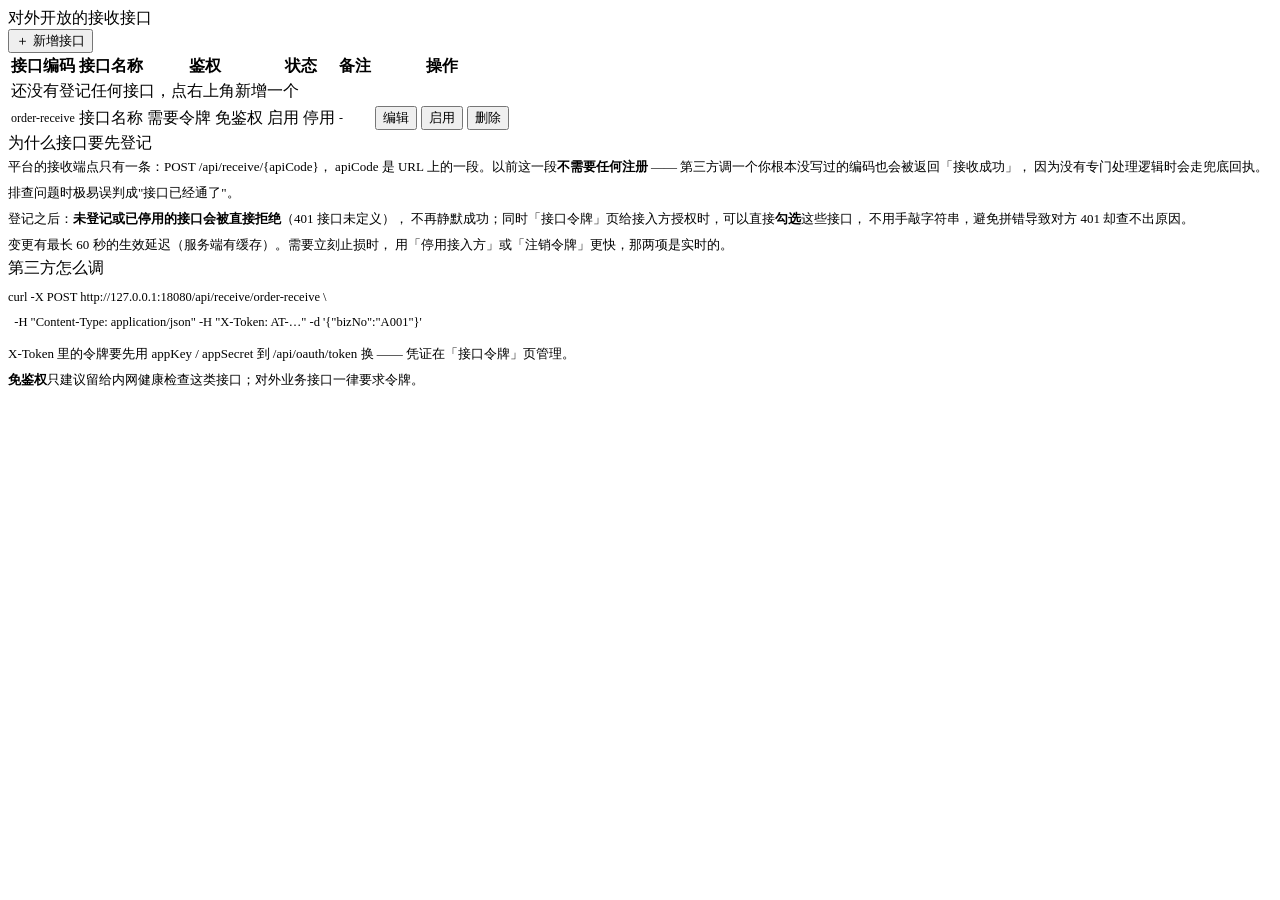
<file: src/main/resources/templates/receive-api-list.html>
<!DOCTYPE html>
<html lang="zh-CN" xmlns:th="http://www.thymeleaf.org">
<head th:replace="~{fragments/layout :: commonHead('接收接口')}"></head>
<body>
<div class="layout">
    <div th:replace="~{fragments/layout :: sidebar('receive-api')}"></div>

    <div class="main">
        <div th:replace="~{fragments/layout :: topbar('接收接口清单')}"></div>

        <div class="content">
            <div class="card">
                <div class="card-head">
                    <span>对外开放的接收接口</span>
                    <div class="actions">
                        <button class="btn btn-sm btn-primary" type="button" onclick="editApi(null)">＋ 新增接口</button>
                    </div>
                </div>
                <div class="card-body tight">
                    <table>
                        <thead>
                        <tr>
                            <th>接口编码</th>
                            <th>接口名称</th>
                            <th>鉴权</th>
                            <th>状态</th>
                            <th>备注</th>
                            <th class="nowrap">操作</th>
                        </tr>
                        </thead>
                        <tbody>
                        <tr th:if="${#lists.isEmpty(apis)}">
                            <td colspan="6" class="empty">还没有登记任何接口，点右上角新增一个</td>
                        </tr>
                        <tr th:each="a : ${apis}">
                            <td class="mono" style="font-size:12px;" th:text="${a.apiCode}">order-receive</td>
                            <td th:text="${a.name}">接口名称</td>
                            <td>
                                <span th:if="${a.authRequired != 0}" class="badge badge-success">需要令牌</span>
                                <span th:unless="${a.authRequired != 0}" class="badge badge-partial">免鉴权</span>
                            </td>
                            <td>
                                <span th:if="${a.status == 1}" class="badge badge-success">启用</span>
                                <span th:unless="${a.status == 1}" class="badge badge-gray">停用</span>
                            </td>
                            <td class="text-sub" style="font-size:12px;" th:text="${a.remark}">-</td>
                            <td class="nowrap">
                                <button class="btn-link" type="button" th:attr="onclick=|editApi(${a.id})|">编辑</button>
                                <button class="btn-link" type="button"
                                        th:attr="onclick=|toggleApi(${a.id}, ${a.status != 1}, '${a.apiCode}')|"
                                        th:text="${a.status == 1} ? '停用' : '启用'">启用</button>
                                <button class="btn-link danger" type="button"
                                        th:attr="onclick=|deleteApi(${a.id}, '${a.apiCode}')|">删除</button>
                            </td>
                        </tr>
                        </tbody>
                    </table>
                </div>
            </div>

            <div class="card">
                <div class="card-head"><span>为什么接口要先登记</span></div>
                <div class="card-body text-sub" style="font-size:13px;line-height:2;">
                    平台的接收端点只有一条：<span class="mono">POST /api/receive/{apiCode}</span>，
                    apiCode 是 URL 上的一段。以前这一段<b>不需要任何注册</b> ——
                    第三方调一个你根本没写过的编码也会被返回「接收成功」，
                    因为没有专门处理逻辑时会走兜底回执。排查问题时极易误判成"接口已经通了"。<br>
                    登记之后：<b>未登记或已停用的接口会被直接拒绝</b>（401 接口未定义），
                    不再静默成功；同时「接口令牌」页给接入方授权时，可以直接<b>勾选</b>这些接口，
                    不用手敲字符串，避免拼错导致对方 401 却查不出原因。<br>
                    <span class="text-sub">变更有最长 60 秒的生效延迟（服务端有缓存）。需要立刻止损时，
                    用「停用接入方」或「注销令牌」更快，那两项是实时的。</span>
                </div>
            </div>

            <div class="card">
                <div class="card-head"><span>第三方怎么调</span></div>
                <div class="card-body text-sub" style="font-size:13px;line-height:2;">
                    <div class="mono" style="margin:6px 0;font-size:12.5px;">
                        curl -X POST http://127.0.0.1:<span
                            th:text="${@environment.getProperty('server.port')}">18080</span>/api/receive/order-receive \<br>
                        &nbsp;&nbsp;-H "Content-Type: application/json" -H "X-Token: AT-…" -d '{"bizNo":"A001"}'
                    </div>
                    <span class="mono">X-Token</span> 里的令牌要先用 appKey / appSecret
                    到 <span class="mono">/api/oauth/token</span> 换 —— 凭证在「接口令牌」页管理。<br>
                    <b>免鉴权</b>只建议留给内网健康检查这类接口；对外业务接口一律要求令牌。
                </div>
            </div>
        </div>
    </div>
</div>

<div th:replace="~{fragments/layout :: modal}"></div>
<script th:src="@{/js/app.js}"></script>
<script>
    function formHtml(d) {
        d = d || {};
        return ''
            + '<div class="form-row">'
            + '  <div class="field"><label>接口编码<span class="req">*</span></label>'
            + '    <input type="text" id="a_code" class="mono" value="' + escapeHtml(d.apiCode || '') + '"'
            + (d.id ? ' readonly' : '') + ' placeholder="pay-callback">'
            + '    <div class="text-sub" style="font-size:12px;">字母数字 - _ ；对应 URL 上的 /api/receive/编码</div></div>'
            + '  <div class="field"><label>接口名称<span class="req">*</span></label>'
            + '    <input type="text" id="a_name" value="' + escapeHtml(d.name || '') + '" placeholder="支付结果回执"></div>'
            + '</div>'
            + '<div class="form-row">'
            + '  <div class="field"><label>是否需要令牌</label><select id="a_auth">'
            + '    <option value="1"' + (d.authRequired !== 0 ? ' selected' : '') + '>需要令牌（默认）</option>'
            + '    <option value="0"' + (d.authRequired === 0 ? ' selected' : '') + '>免鉴权</option>'
            + '  </select></div>'
            + '  <div class="field"><label>状态</label><select id="a_status">'
            + '    <option value="1"' + (d.status !== 0 ? ' selected' : '') + '>启用</option>'
            + '    <option value="0"' + (d.status === 0 ? ' selected' : '') + '>停用</option>'
            + '  </select></div>'
            + '</div>'
            + '<div class="field full"><label>备注</label>'
            + '  <input type="text" id="a_remark" value="' + escapeHtml(d.remark || '') + '"'
            + '    placeholder="谁在用、报文大概长什么样"></div>'
            + '<input type="hidden" id="a_id" value="' + (d.id || '') + '">';
    }

    async function editApi(id) {
        let data = {};
        if (id) {
            const r = await getJson('/api/receive-api/detail/' + id);
            if (r.resultCode !== '0') return toast(r.resultMessage, 'error');
            data = r.data;
        }
        openModal(id ? '编辑接口' : '新增接口', formHtml(data));
        const foot = document.querySelector('.modal-foot');
        const save = document.createElement('button');
        save.className = 'btn btn-primary';
        save.type = 'button';
        save.textContent = '保存';
        save.addEventListener('click', saveApi);
        foot.innerHTML = '<button class="btn" type="button" onclick="closeModal()">取消</button> ';
        foot.appendChild(save);
    }

    async function saveApi() {
        const el = (x) => document.getElementById(x);
        const payload = {
            id: el('a_id').value || null,
            apiCode: el('a_code').value,
            name: el('a_name').value,
            authRequired: Number(el('a_auth').value),
            status: Number(el('a_status').value),
            remark: el('a_remark').value
        };
        if (!payload.apiCode || !payload.apiCode.trim()) return toast('请填写接口编码', 'error');
        if (!payload.name || !payload.name.trim()) return toast('请填写接口名称', 'error');
        const r = await postJson('/api/receive-api/save', payload);
        toast(r.resultMessage, r.resultCode === '0' ? 'success' : 'error');
        if (r.resultCode === '0') {
            closeModal();
            setTimeout(() => location.reload(), 700);
        }
    }

    async function toggleApi(id, enabled, code) {
        if (!enabled && !confirm('停用【' + code + '】后，第三方调用会立刻失败。确认停用？')) return;
        const r = await postForm('/api/receive-api/toggle', {id: id, enabled: enabled});
        toast(r.resultMessage, r.resultCode === '0' ? 'success' : 'error');
        if (r.resultCode === '0') setTimeout(() => location.reload(), 700);
    }

    async function deleteApi(id, code) {
        if (!confirm('确认删除【' + code + '】？删除后第三方调用会被拒绝，直到重新登记。')) return;
        const r = await postForm('/api/receive-api/delete', {id: id});
        toast(r.resultMessage, r.resultCode === '0' ? 'success' : 'error');
        if (r.resultCode === '0') setTimeout(() => location.reload(), 700);
    }
</script>
</body>
</html>
</file>
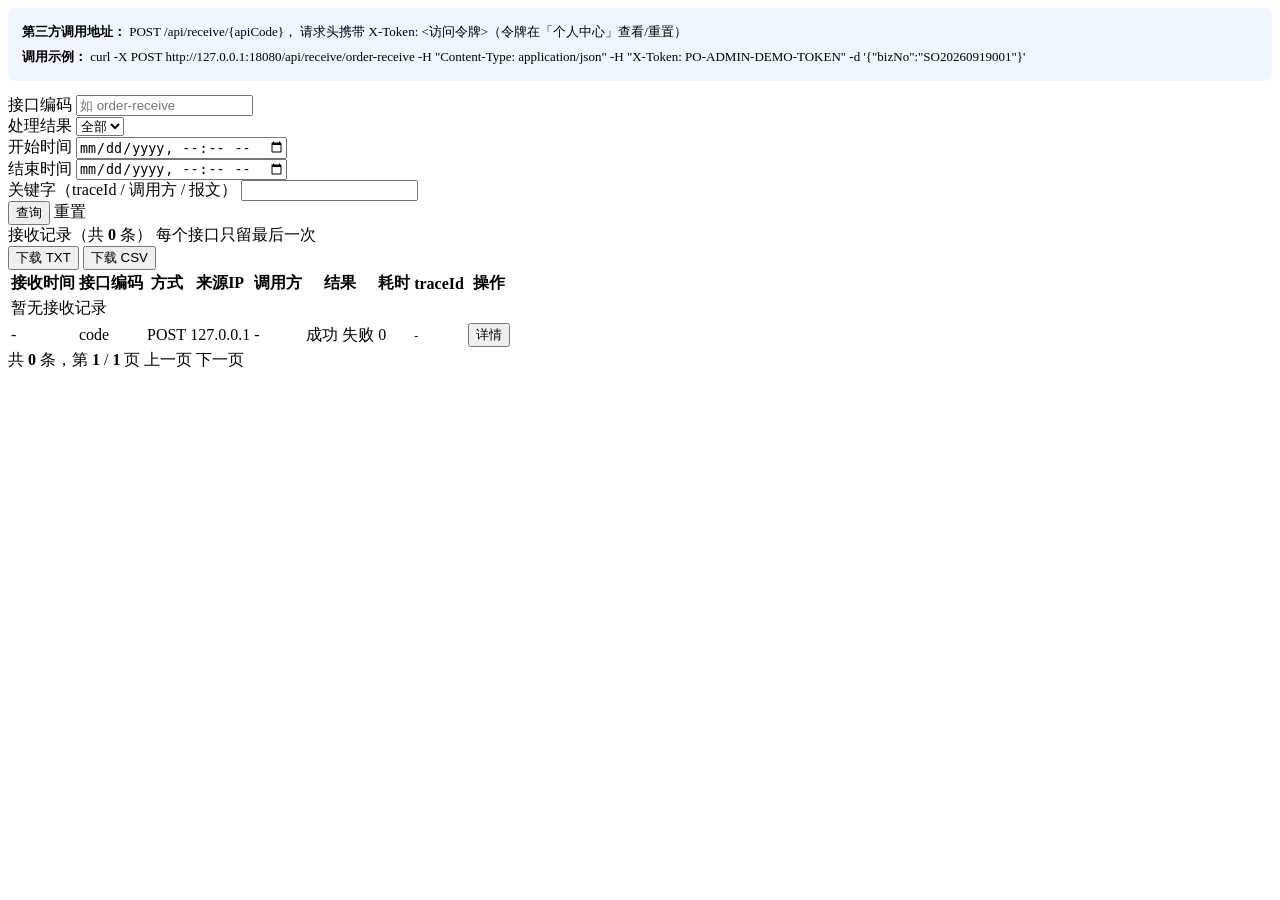
<file: src/main/resources/templates/receive-list.html>
<!DOCTYPE html>
<html lang="zh-CN" xmlns:th="http://www.thymeleaf.org">
<head th:replace="~{fragments/layout :: commonHead('接收日志')}"></head>
<body>
<div class="layout">
    <div th:replace="~{fragments/layout :: sidebar('receive')}"></div>

    <div class="main">
        <div th:replace="~{fragments/layout :: topbar('接收日志')}"></div>

        <div class="content">
            <div class="card">
                <div class="card-body">
                    <div class="mb0" style="margin-bottom:14px;padding:12px 14px;background:#eff6ff;border-radius:6px;font-size:13px;line-height:1.9;">
                        <b>第三方调用地址：</b>
                        <span class="mono">POST /api/receive/{apiCode}</span>，
                        请求头携带 <span class="mono">X-Token: &lt;访问令牌&gt;</span>（令牌在「个人中心」查看/重置）<br>
                        <b>调用示例：</b>
                        <span class="mono" th:text="|curl -X POST http://127.0.0.1:${@environment.getProperty('server.port')}/api/receive/order-receive -H &quot;Content-Type: application/json&quot; -H &quot;X-Token: PO-ADMIN-DEMO-TOKEN&quot; -d '{&quot;bizNo&quot;:&quot;SO20260919001&quot;}'|">curl -X POST http://127.0.0.1:18080/api/receive/order-receive -H "Content-Type: application/json" -H "X-Token: PO-ADMIN-DEMO-TOKEN" -d '{"bizNo":"SO20260919001"}'</span>
                    </div>

                    <form id="filterForm" method="get" th:action="@{/receive/list}">
                        <div class="filter-bar">
                            <div class="field">
                                <label>接口编码</label>
                                <input type="text" name="apiCode" th:value="${apiCode}" placeholder="如 order-receive">
                            </div>
                            <div class="field">
                                <label>处理结果</label>
                                <select name="status">
                                    <option value="">全部</option>
                                    <option value="SUCCESS" th:selected="${status == 'SUCCESS'}">成功</option>
                                    <option value="FAIL" th:selected="${status == 'FAIL'}">失败</option>
                                </select>
                            </div>
                            <div class="field">
                                <label>开始时间</label>
                                <input type="datetime-local" name="startTime" th:value="${startTime}">
                            </div>
                            <div class="field">
                                <label>结束时间</label>
                                <input type="datetime-local" name="endTime" th:value="${endTime}">
                            </div>
                            <div class="field wide">
                                <label>关键字（traceId / 调用方 / 报文）</label>
                                <input type="text" name="keyword" th:value="${keyword}">
                            </div>
                            <div class="field" style="flex:0 0 auto;">
                                <button class="btn btn-primary" type="submit">查询</button>
                                <a class="btn" th:href="@{/receive/list}">重置</a>
                            </div>
                        </div>
                    </form>
                </div>
            </div>

            <div class="card">
                <div class="card-head">
                    <span>接收记录（共 <b th:text="${page.totalElements}">0</b> 条）</span>
                    <span th:if="${keepLatestOnly}" class="badge badge-gray"
                          title="日志表只保留每个接口的最后一次调用结果，历史明细请到「接口日志」按文件查看">
                        每个接口只留最后一次
                    </span>
                    <div class="actions">
                        <button class="btn btn-sm" type="button"
                                onclick="downloadWithFilter('filterForm', '/api/receive-log/download', 'txt')">
                            下载 TXT
                        </button>
                        <button class="btn btn-sm" type="button"
                                onclick="downloadWithFilter('filterForm', '/api/receive-log/download', 'csv')">
                            下载 CSV
                        </button>
                    </div>
                </div>
                <div class="card-body tight">
                    <table>
                        <thead>
                        <tr>
                            <th class="nowrap">接收时间</th>
                            <th>接口编码</th>
                            <th>方式</th>
                            <th>来源IP</th>
                            <th>调用方</th>
                            <th>结果</th>
                            <th>耗时</th>
                            <th>traceId</th>
                            <th class="nowrap">操作</th>
                        </tr>
                        </thead>
                        <tbody>
                        <tr th:if="${page.totalElements == 0}">
                            <td colspan="9" class="empty">暂无接收记录</td>
                        </tr>
                        <tr th:each="log : ${page.content}">
                            <td class="mono nowrap"
                                th:text="${log.receiveTime == null ? '-' : #temporals.format(log.receiveTime, 'yyyy-MM-dd HH:mm:ss')}">-</td>
                            <td class="mono" th:text="${log.apiCode}">code</td>
                            <td th:text="${log.httpMethod}">POST</td>
                            <td class="mono" th:text="${log.remoteIp}">127.0.0.1</td>
                            <td th:text="${log.caller}">-</td>
                            <td>
                                <span th:if="${log.status == 'SUCCESS'}" class="badge badge-success">成功</span>
                                <span th:if="${log.status == 'FAIL'}" class="badge badge-fail">失败</span>
                            </td>
                            <td class="nowrap" th:text="${log.costMs + ' ms'}">0</td>
                            <td class="mono text-sub" style="font-size:11.5px;" th:text="${log.traceId}">-</td>
                            <td class="nowrap">
                                <button class="btn-link" type="button"
                                        th:attr="onclick=|showReceiveLogDetail(${log.id})|">详情</button>
                            </td>
                        </tr>
                        </tbody>
                    </table>
                </div>

                <div class="pager">
                    <span>共 <b th:text="${page.totalElements}">0</b> 条，第
                        <b th:text="${page.number + 1}">1</b> /
                        <b th:text="${page.totalPages == 0 ? 1 : page.totalPages}">1</b> 页</span>
                    <span class="spacer"></span>
                    <a class="btn btn-sm" th:if="${page.number > 0}"
                       th:href="@{/receive/list(page=${page.number}, size=${page.size}, apiCode=${apiCode}, status=${status}, keyword=${keyword}, startTime=${startTime}, endTime=${endTime})}">上一页</a>
                    <a class="btn btn-sm" th:if="${page.number + 1 < page.totalPages}"
                       th:href="@{/receive/list(page=${page.number + 2}, size=${page.size}, apiCode=${apiCode}, status=${status}, keyword=${keyword}, startTime=${startTime}, endTime=${endTime})}">下一页</a>
                </div>
            </div>
        </div>
    </div>
</div>

<div th:replace="~{fragments/layout :: modal}"></div>
<script th:src="@{/js/app.js}"></script>
</body>
</html>
</file>
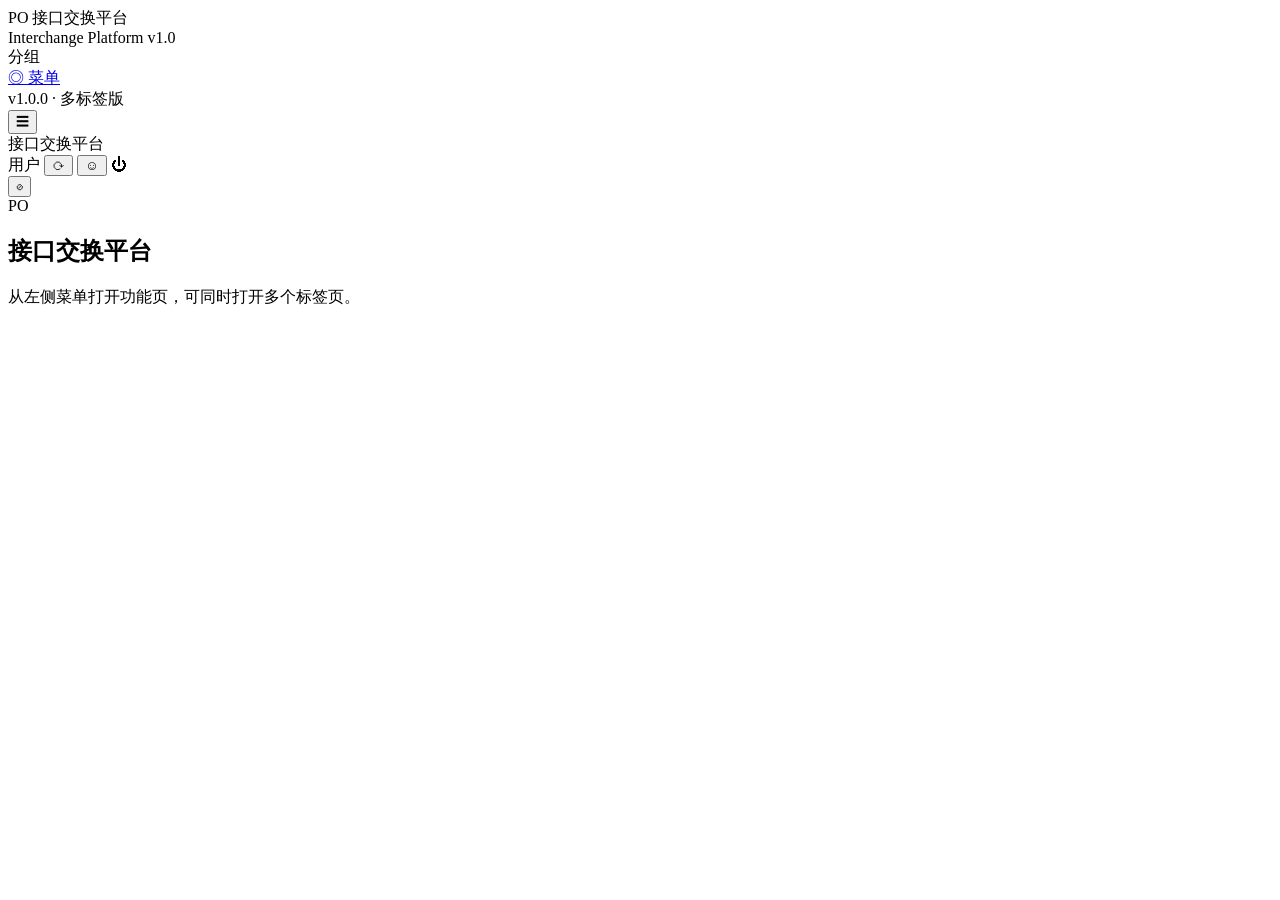
<file: src/main/resources/templates/shell.html>
<!DOCTYPE html>
<html lang="zh-CN" xmlns:th="http://www.thymeleaf.org">
<head>
    <meta charset="UTF-8">
    <meta name="viewport" content="width=device-width, initial-scale=1">
    <title>接口交换平台</title>
    <link rel="stylesheet" th:href="@{/css/app.css}">
</head>
<body class="shell-body">

<div class="shell" id="shell">

    <!-- ==================== 左侧菜单 ==================== -->
    <aside class="sidebar" id="sidebar">
        <div class="brand">
            <div class="logo">
                <span class="logo-mark">PO</span>
                <span class="brand-text">接口交换平台</span>
            </div>
            <div class="sub brand-text">Interchange Platform v1.0</div>
        </div>
        <nav class="nav">
            <th:block th:each="g : ${menuGroups}">
                <div class="nav-title brand-text" th:text="${g.key}">分组</div>
                <a th:each="m : ${g.value}"
                   class="menu-item"
                   href="javascript:void(0)"
                   data-role="menu"
                   th:attr="data-key=${m.key},data-url=${m.url},data-title=${m.title}"
                   th:classappend="${m.key == 'index'} ? 'active'">
                    <span class="icon" th:text="${m.icon}">◎</span>
                    <span class="txt" th:text="${m.title}">菜单</span>
                </a>
            </th:block>
        </nav>
        <div class="sidebar-foot brand-text" title="多标签外壳版本标识">v1.0.0 · 多标签版</div>
    </aside>

    <!-- ==================== 主区域 ==================== -->
    <div class="main">

        <!-- 顶栏 -->
        <header class="topbar">
            <div class="tb-left">
                <button class="icon-btn" id="btnCollapse" type="button" title="收起 / 展开菜单">☰</button>
                <div class="page-title" id="pageTitle">接口交换平台</div>
            </div>
            <div class="user">
                <span class="who" th:if="${session.LOGIN_USER != null}"
                      th:text="|${session.LOGIN_USER.displayName}（${session.LOGIN_USER.role}）|">用户</span>
                <button class="icon-btn" id="btnReload" type="button" title="刷新当前标签页">⟳</button>
                <button class="icon-btn" id="btnProfile" type="button" data-url="/profile" title="个人中心">☺</button>
                <a class="icon-btn danger" th:href="@{/logout}" title="退出登录">⏻</a>
            </div>
        </header>

        <!-- 标签栏 -->
        <div class="tabbar">
            <div class="tabs" id="tabs"></div>
            <div class="tab-tools">
                <button class="icon-btn" id="btnCloseOthers" type="button" title="关闭其他标签页">⊘</button>
            </div>
        </div>

        <!-- 内容区：每个标签页对应一个常驻 iframe，切换只改可见性，状态不丢 -->
        <div class="frames" id="frames">
            <div class="welcome" id="welcome">
                <div class="welcome-mark">PO</div>
                <h2>接口交换平台</h2>
                <p>从左侧菜单打开功能页，可同时打开多个标签页。</p>
            </div>
        </div>
    </div>
</div>

<script th:src="@{/js/shell.js}"></script>
</body>
</html>
</file>
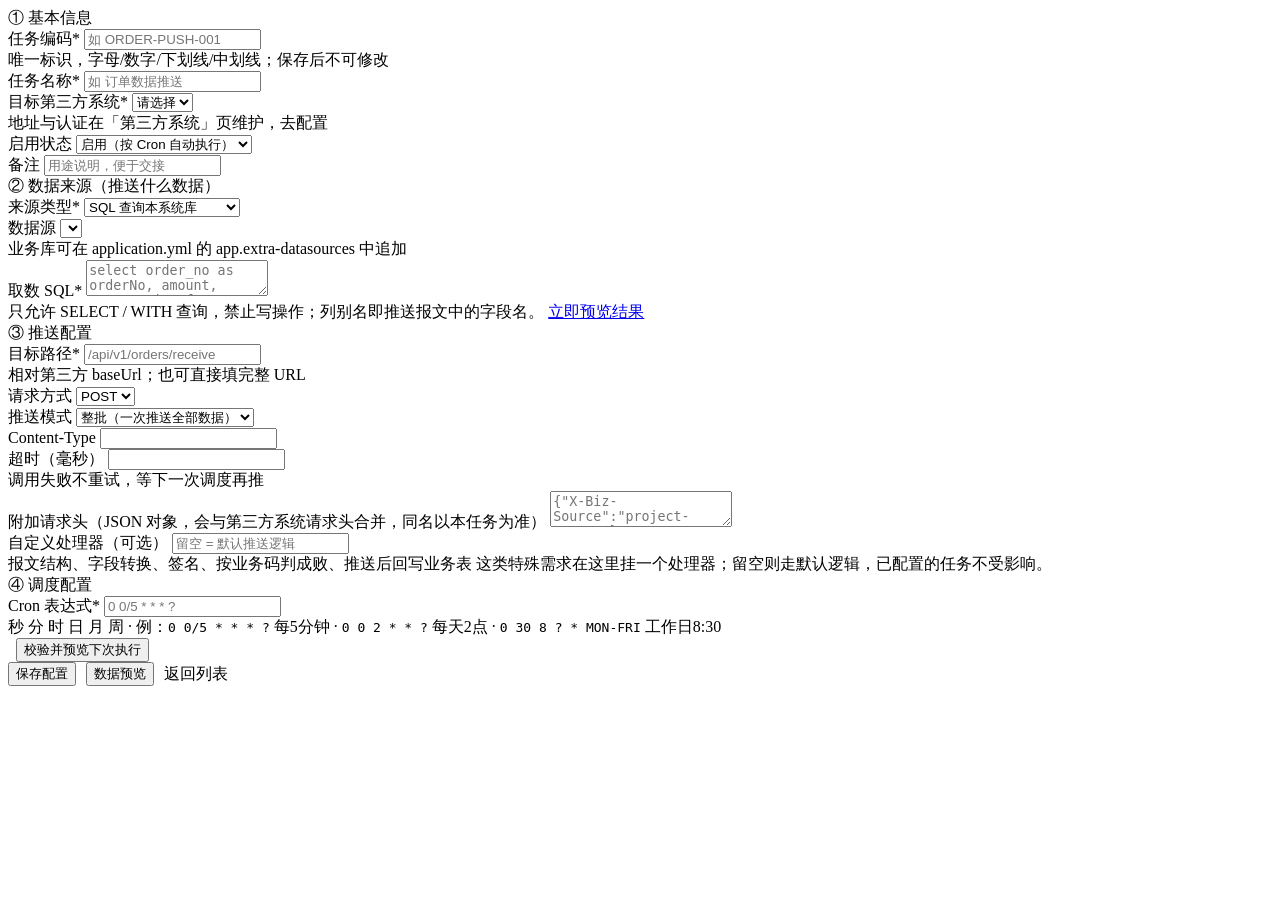
<file: src/main/resources/templates/task-edit.html>
<!DOCTYPE html>
<html lang="zh-CN" xmlns:th="http://www.thymeleaf.org">
<head th:replace="~{fragments/layout :: commonHead('任务配置')}"></head>
<body>
<div class="layout">
    <div th:replace="~{fragments/layout :: sidebar('task-edit')}"></div>

    <div class="main">
        <div th:replace="~{fragments/layout :: topbar(${task.id == null ? '新建任务配置' : '编辑任务配置'})}"></div>

        <div class="content">
            <form id="taskForm">
                <input type="hidden" id="id" th:value="${task.id}">

                <!-- 基本信息 -->
                <div class="card">
                    <div class="card-head"><span>① 基本信息</span></div>
                    <div class="card-body">
                        <div class="form-row">
                            <div class="field">
                                <label>任务编码<span class="req">*</span></label>
                                <input type="text" id="taskCode" th:value="${task.taskCode}"
                                       placeholder="如 ORDER-PUSH-001" th:readonly="${task.id != null}">
                                <div class="hint">唯一标识，字母/数字/下划线/中划线；保存后不可修改</div>
                            </div>
                            <div class="field">
                                <label>任务名称<span class="req">*</span></label>
                                <input type="text" id="taskName" th:value="${task.taskName}"
                                       placeholder="如 订单数据推送">
                            </div>
                            <div class="field">
                                <label>目标第三方系统<span class="req">*</span></label>
                                <select id="partnerId">
                                    <option value="">请选择</option>
                                    <option th:each="p : ${partners}" th:value="${p.id}"
                                            th:text="|${p.partnerName}（${p.baseUrl}）|"
                                            th:selected="${task.partnerId != null and task.partnerId == p.id}"></option>
                                </select>
                                <div class="hint">地址与认证在「第三方系统」页维护，<a th:href="@{/partner/list}">去配置</a></div>
                            </div>
                        </div>
                        <div class="form-row">
                            <div class="field">
                                <label>启用状态</label>
                                <select id="enabled">
                                    <option value="true" th:selected="${task.enabled == null or task.enabled}">启用（按 Cron 自动执行）</option>
                                    <option value="false" th:selected="${task.enabled != null and !task.enabled}">停用（仅手工执行）</option>
                                </select>
                            </div>
                            <div class="field full">
                                <label>备注</label>
                                <input type="text" id="remark" th:value="${task.remark}" placeholder="用途说明，便于交接">
                            </div>
                        </div>
                    </div>
                </div>

                <!-- 数据来源 -->
                <div class="card">
                    <div class="card-head"><span>② 数据来源（推送什么数据）</span></div>
                    <div class="card-body">
                        <div class="form-row">
                            <div class="field">
                                <label>来源类型<span class="req">*</span></label>
                                <select id="sourceType" onchange="switchSource()">
                                    <option value="SQL" th:selected="${task.sourceType == 'SQL'}">SQL 查询本系统库</option>
                                    <option value="HTTP_PULL" th:selected="${task.sourceType == 'HTTP_PULL'}">调用本系统 HTTP 接口</option>
                                    <option value="FIXED" th:selected="${task.sourceType == 'FIXED'}">固定报文（心跳/联调）</option>
                                </select>
                            </div>
                            <div class="field" id="datasourceField">
                                <label>数据源</label>
                                <select id="datasourceKey">
                                    <option th:each="ds : ${datasourceOptions}" th:value="${ds.key}"
                                            th:text="${ds.name}"
                                            th:selected="${ds.key == task.datasourceKey}"></option>
                                </select>
                                <div class="hint">业务库可在 application.yml 的 app.extra-datasources 中追加</div>
                            </div>
                        </div>

                        <!-- SQL -->
                        <div id="sqlBlock">
                            <div class="field full">
                                <label>取数 SQL<span class="req">*</span></label>
                                <textarea id="sqlText" class="payload" th:text="${task.sqlText}"
                                          placeholder="select order_no as orderNo, amount, create_time from biz_order where status = 1"></textarea>
                                <div class="hint">
                                    只允许 SELECT / WITH 查询，禁止写操作；列别名即推送报文中的字段名。
                                    <a href="javascript:void(0)" onclick="previewData()">立即预览结果</a>
                                </div>
                            </div>
                        </div>

                        <!-- HTTP_PULL -->
                        <div id="pullBlock" style="display:none;">
                            <div class="form-row">
                                <div class="field" style="flex:3;">
                                    <label>拉取地址<span class="req">*</span></label>
                                    <input type="text" id="pullUrl" th:value="${task.pullUrl}"
                                           th:placeholder="|http://127.0.0.1:${@environment.getProperty('server.port')}/internal/order/list|"
                                           placeholder="http://127.0.0.1:18080/internal/order/list">
                                </div>
                                <div class="field" style="flex:1;">
                                    <label>请求方式</label>
                                    <select id="pullMethod">
                                        <option value="GET" th:selected="${task.pullMethod == 'GET'}">GET</option>
                                        <option value="POST" th:selected="${task.pullMethod == 'POST'}">POST</option>
                                    </select>
                                </div>
                            </div>
                            <div class="field full">
                                <label>拉取请求头（JSON 对象）</label>
                                <textarea id="pullHeaders" th:text="${task.pullHeaders}"
                                          placeholder='{"X-Token":"internal-token"}'></textarea>
                            </div>
                        </div>

                        <!-- FIXED -->
                        <div id="fixedBlock" style="display:none;">
                            <div class="field full">
                                <label>固定报文体<span class="req">*</span></label>
                                <textarea id="fixedPayload" class="payload" th:text="${task.fixedPayload}"
                                          placeholder='{"type":"heartbeat","source":"interchange-platform"}'></textarea>
                            </div>
                        </div>
                    </div>
                </div>

                <!-- 推送配置 -->
                <div class="card">
                    <div class="card-head"><span>③ 推送配置</span></div>
                    <div class="card-body">
                        <div class="form-row">
                            <div class="field" style="flex:2;">
                                <label>目标路径<span class="req">*</span></label>
                                <input type="text" id="targetPath" th:value="${task.targetPath}"
                                       placeholder="/api/v1/orders/receive">
                                <div class="hint">相对第三方 baseUrl；也可直接填完整 URL</div>
                            </div>
                            <div class="field">
                                <label>请求方式</label>
                                <select id="httpMethod">
                                    <option value="POST" th:selected="${task.httpMethod == 'POST'}">POST</option>
                                    <option value="PUT" th:selected="${task.httpMethod == 'PUT'}">PUT</option>
                                    <option value="GET" th:selected="${task.httpMethod == 'GET'}">GET</option>
                                </select>
                            </div>
                            <div class="field">
                                <label>推送模式</label>
                                <select id="pushMode">
                                    <option value="BATCH" th:selected="${task.pushMode == 'BATCH'}">整批（一次推送全部数据）</option>
                                    <option value="PER_ROW" th:selected="${task.pushMode == 'PER_ROW'}">逐条（每条数据一次请求）</option>
                                </select>
                            </div>
                        </div>
                        <div class="form-row">
                            <div class="field">
                                <label>Content-Type</label>
                                <input type="text" id="contentType" th:value="${task.contentType}">
                            </div>
                            <div class="field">
                                <label>超时（毫秒）</label>
                                <input type="number" id="timeoutMs" th:value="${task.timeoutMs}" min="1000">
                                <div class="hint">调用失败不重试，等下一次调度再推</div>
                            </div>
                        </div>
                        <div class="field full">
                            <label>附加请求头（JSON 对象，会与第三方系统请求头合并，同名以本任务为准）</label>
                            <textarea id="headersJson" th:text="${task.headersJson}"
                                      placeholder='{"X-Biz-Source":"project-system"}'></textarea>
                        </div>
                        <div class="form-row">
                            <div class="field">
                                <label>自定义处理器（可选）</label>
                                <input type="text" id="handlerBean" th:value="${task.handlerBean}"
                                       list="handlerOptions" placeholder="留空 = 默认推送逻辑">
                                <datalist id="handlerOptions">
                                    <option th:each="h : ${handlerOptions}" th:value="${h.code}"
                                            th:text="|${h.code} — ${h.desc}|"></option>
                                </datalist>
                                <div class="hint">
                                    报文结构、字段转换、签名、按业务码判成败、推送后回写业务表
                                    这类特殊需求在这里挂一个处理器；留空则走默认逻辑，已配置的任务不受影响。
                                </div>
                            </div>
                        </div>
                    </div>
                </div>

                <!-- 调度 -->
                <div class="card">
                    <div class="card-head"><span>④ 调度配置</span></div>
                    <div class="card-body">
                        <div class="form-row">
                            <div class="field">
                                <label>Cron 表达式<span class="req">*</span></label>
                                <input type="text" id="cronExpression" th:value="${task.cronExpression}"
                                       placeholder="0 0/5 * * * ?">
                                <div class="hint">
                                    秒 分 时 日 月 周 · 例：<code>0 0/5 * * * ?</code> 每5分钟 ·
                                    <code>0 0 2 * * ?</code> 每天2点 ·
                                    <code>0 30 8 ? * MON-FRI</code> 工作日8:30
                                </div>
                            </div>
                            <div class="field" style="flex:0 0 auto; min-width:auto;">
                                <label>&nbsp;</label>
                                <button class="btn" type="button" onclick="previewCron()">校验并预览下次执行</button>
                            </div>
                        </div>
                        <div id="cronPreview" class="mt8"></div>
                    </div>
                </div>

                <div class="card">
                    <div class="card-body" style="display:flex;gap:10px;align-items:center;">
                        <button class="btn btn-primary" type="button" onclick="saveTask()">保存配置</button>
                        <button class="btn" type="button" onclick="previewData()">数据预览</button>
                        <a class="btn" th:href="@{/task/list}">返回列表</a>
                        <span class="text-sub" id="saveTip"></span>
                    </div>
                </div>
            </form>
        </div>
    </div>
</div>

<div th:replace="~{fragments/layout :: modal}"></div>
<script th:src="@{/js/app.js}"></script>
<script>
    function switchSource() {
        const type = document.getElementById('sourceType').value;
        document.getElementById('sqlBlock').style.display = type === 'SQL' ? '' : 'none';
        document.getElementById('pullBlock').style.display = type === 'HTTP_PULL' ? '' : 'none';
        document.getElementById('fixedBlock').style.display = type === 'FIXED' ? '' : 'none';
        document.getElementById('datasourceField').style.display = type === 'SQL' ? '' : 'none';
    }

    function collect() {
        const partnerId = document.getElementById('partnerId').value;
        return {
            id: document.getElementById('id').value || null,
            taskCode: document.getElementById('taskCode').value,
            taskName: document.getElementById('taskName').value,
            partnerId: partnerId ? Number(partnerId) : null,
            sourceType: document.getElementById('sourceType').value,
            datasourceKey: document.getElementById('datasourceKey').value,
            sqlText: document.getElementById('sqlText').value,
            pullUrl: document.getElementById('pullUrl').value,
            pullMethod: document.getElementById('pullMethod').value,
            pullHeaders: document.getElementById('pullHeaders').value,
            fixedPayload: document.getElementById('fixedPayload').value,
            targetPath: document.getElementById('targetPath').value,
            httpMethod: document.getElementById('httpMethod').value,
            contentType: document.getElementById('contentType').value,
            pushMode: document.getElementById('pushMode').value,
            headersJson: document.getElementById('headersJson').value,
            handlerBean: document.getElementById('handlerBean').value,
            cronExpression: document.getElementById('cronExpression').value,
            timeoutMs: Number(document.getElementById('timeoutMs').value || 15000),
            enabled: document.getElementById('enabled').value === 'true',
            remark: document.getElementById('remark').value
        };
    }

    async function saveTask() {
        const data = collect();
        if (!data.taskName || !data.taskCode) {
            toast('任务编码与任务名称必填', 'error');
            return;
        }
        if (!data.partnerId) {
            toast('请选择目标第三方系统', 'error');
            return;
        }
        const r = await postJson('/api/task/save', data);
        if (r.resultCode === '0') {
            toast('保存成功', 'success');
            document.getElementById('saveTip').textContent = '已保存，2 秒后返回列表…';
            setTimeout(() => location.href = '/task/list', 900);
        } else {
            toast(r.resultMessage, 'error');
        }
    }

    async function previewCron() {
        const cron = document.getElementById('cronExpression').value;
        const r = await postForm('/api/task/cron-preview', {cron: cron});
        const box = document.getElementById('cronPreview');
        if (r.resultCode !== '0') {
            box.innerHTML = '<span class="badge badge-fail">' + escapeHtml(r.resultMessage) + '</span>';
            return;
        }
        if (!r.data.valid) {
            box.innerHTML = '<span class="badge badge-fail">Cron 表达式非法</span>';
            return;
        }
        box.innerHTML = '<div class="text-sub" style="font-size:12.5px;margin-bottom:6px;">'
            + '语义：' + escapeHtml(r.data.summary) + '，接下来 5 次执行时间：</div>'
            + '<div class="tag-list">' + r.data.nextFireTimes.map(t =>
                '<span class="badge badge-info mono">' + escapeHtml(t) + '</span>').join('') + '</div>';
    }

    async function previewData() {
        const data = collect();
        openModal('数据预览（最多 20 条）', '<div class="text-sub">正在取数…</div>');
        const r = await postJson('/api/task/preview?limit=20', data);
        if (r.resultCode !== '0') {
            document.getElementById('modalBody').innerHTML =
                '<span class="badge badge-fail">' + escapeHtml(r.resultMessage) + '</span>';
            return;
        }
        const d = r.data;
        let html = '<div class="detail-list"><div class="k">数据条数</div><div class="v">'
            + d.total + (d.truncated ? '（仅展示前 20 条）' : '') + '</div>'
            + '<div class="k">取数耗时</div><div class="v">' + d.costMs + ' ms</div></div>';
        if (d.data && d.data.length) {
            html += '<div class="section-title">数据内容</div>';
            html += '<pre class="code">' + escapeHtml(JSON.stringify(d.data, null, 2)) + '</pre>';
        } else if (d.rawText) {
            html += '<div class="section-title">报文内容</div>';
            html += '<pre class="code">' + escapeHtml(d.rawText) + '</pre>';
        } else {
            html += '<div class="text-sub">本次查询没有返回数据，请检查 SQL 条件。</div>';
        }
        document.getElementById('modalBody').innerHTML = html;
    }

    switchSource();
</script>
</body>
</html>
</file>
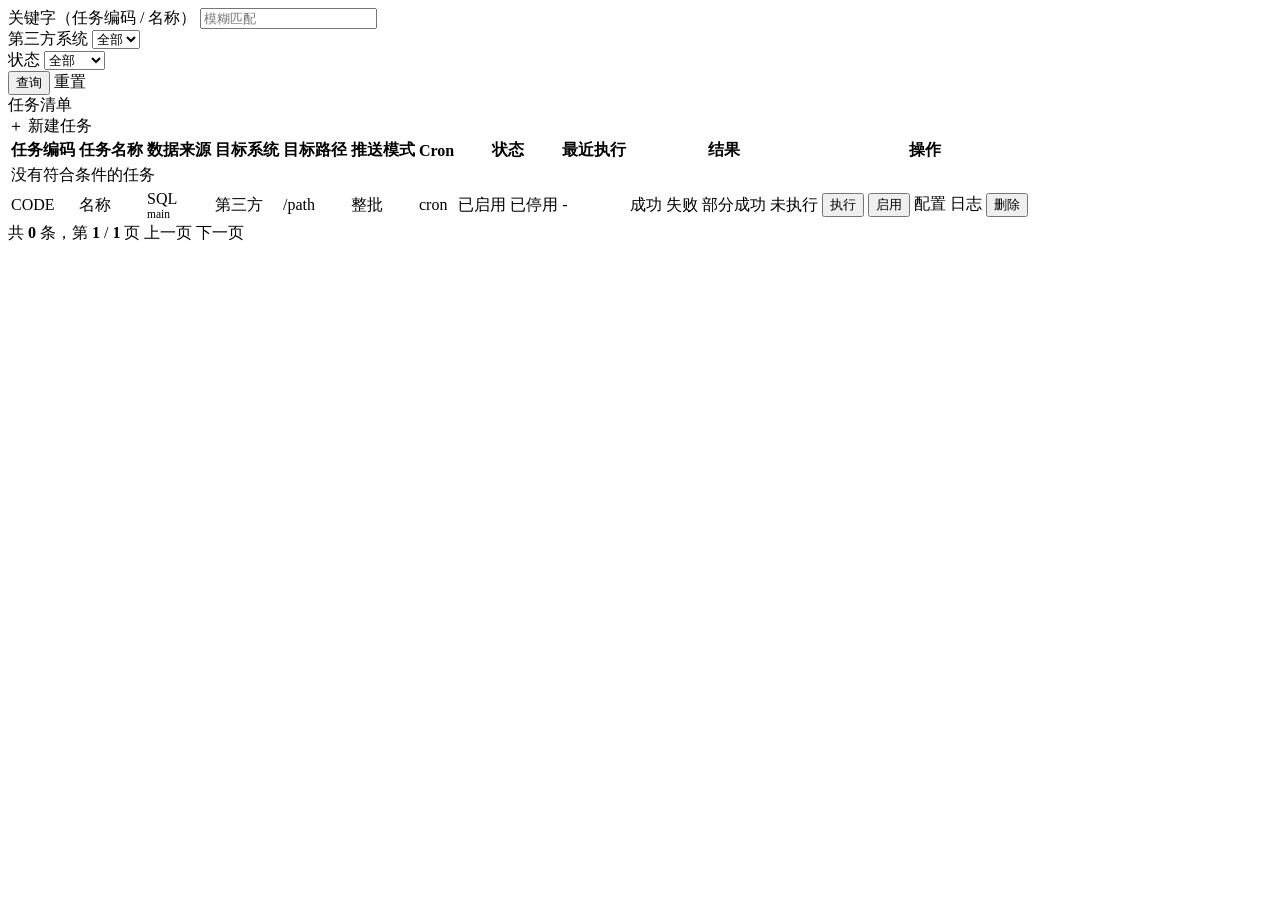
<file: src/main/resources/templates/task-list.html>
<!DOCTYPE html>
<html lang="zh-CN" xmlns:th="http://www.thymeleaf.org">
<head th:replace="~{fragments/layout :: commonHead('定时任务列表')}"></head>
<body>
<div class="layout">
    <div th:replace="~{fragments/layout :: sidebar('task')}"></div>

    <div class="main">
        <div th:replace="~{fragments/layout :: topbar('定时任务列表')}"></div>

        <div class="content">
            <!-- 筛选 -->
            <div class="card">
                <div class="card-body">
                    <form id="filterForm" method="get" th:action="@{/task/list}">
                        <div class="filter-bar">
                            <div class="field wide">
                                <label>关键字（任务编码 / 名称）</label>
                                <input type="text" name="keyword" th:value="${keyword}" placeholder="模糊匹配">
                            </div>
                            <div class="field">
                                <label>第三方系统</label>
                                <select name="partnerId">
                                    <option value="">全部</option>
                                    <option th:each="p : ${partners}" th:value="${p.id}"
                                            th:text="${p.partnerName}"
                                            th:selected="${partnerId != null and partnerId == p.id}"></option>
                                </select>
                            </div>
                            <div class="field">
                                <label>状态</label>
                                <select name="enabled">
                                    <option value="">全部</option>
                                    <option value="true" th:selected="${enabled != null and enabled}">已启用</option>
                                    <option value="false" th:selected="${enabled != null and !enabled}">已停用</option>
                                </select>
                            </div>
                            <div class="field" style="flex:0 0 auto;">
                                <button class="btn btn-primary" type="submit">查询</button>
                                <a class="btn" th:href="@{/task/list}">重置</a>
                            </div>
                        </div>
                    </form>
                </div>
            </div>

            <div class="card">
                <div class="card-head">
                    <span>任务清单</span>
                    <div class="actions">
                        <a class="btn btn-sm btn-primary" th:href="@{/task/edit}">＋ 新建任务</a>
                    </div>
                </div>
                <div class="card-body tight">
                    <table>
                        <thead>
                        <tr>
                            <th>任务编码</th>
                            <th>任务名称</th>
                            <th>数据来源</th>
                            <th>目标系统</th>
                            <th>目标路径</th>
                            <th>推送模式</th>
                            <th>Cron</th>
                            <th>状态</th>
                            <th>最近执行</th>
                            <th>结果</th>
                            <th class="nowrap">操作</th>
                        </tr>
                        </thead>
                        <tbody>
                        <tr th:if="${page.totalElements == 0}">
                            <td colspan="11" class="empty">没有符合条件的任务</td>
                        </tr>
                        <tr th:each="task : ${page.content}">
                            <td class="mono" th:text="${task.taskCode}">CODE</td>
                            <td>
                                <div th:text="${task.taskName}">名称</div>
                                <div class="text-sub" style="font-size:12px;" th:text="${task.remark}"></div>
                            </td>
                            <td>
                                <span class="badge badge-info" th:text="${task.sourceType}">SQL</span>
                                <div class="text-sub mono" style="font-size:11.5px;"
                                     th:if="${task.sourceType == 'SQL'}"
                                     th:text="${task.datasourceKey}">main</div>
                            </td>
                            <td>
                                <span th:each="p : ${partners}" th:if="${p.id == task.partnerId}"
                                      th:text="${p.partnerName}">第三方</span>
                            </td>
                            <td class="mono" th:text="${task.targetPath}">/path</td>
                            <td>
                                <span class="badge badge-gray"
                                      th:text="${task.pushMode == 'PER_ROW' ? '逐条' : '整批'}">整批</span>
                            </td>
                            <td class="mono" th:text="${task.cronExpression}">cron</td>
                            <td>
                                <span th:if="${task.enabled}" class="badge badge-success">已启用</span>
                                <span th:unless="${task.enabled}" class="badge badge-gray">已停用</span>
                            </td>
                            <td class="mono"
                                th:text="${task.lastExecTime == null ? '-' : #temporals.format(task.lastExecTime, 'yyyy-MM-dd HH:mm:ss')}">-</td>
                            <td>
                                <span th:if="${task.lastResult == 'SUCCESS'}" class="badge badge-success">成功</span>
                                <span th:if="${task.lastResult == 'FAIL'}" class="badge badge-fail">失败</span>
                                <span th:if="${task.lastResult == 'PARTIAL'}" class="badge badge-partial">部分成功</span>
                                <span th:if="${task.lastResult == null}" class="badge badge-gray">未执行</span>
                            </td>
                            <td class="nowrap">
                                <button class="btn-link" type="button" th:attr="onclick=|runTask(${task.id})|">执行</button>
                                <button class="btn-link" type="button"
                                        th:attr="onclick=|toggleTask(${task.id}, ${!task.enabled})|"
                                        th:text="${task.enabled} ? '停用' : '启用'">启用</button>
                                <a class="btn-link" th:href="@{/task/edit(id=${task.id})}">配置</a>
                                <a class="btn-link" th:href="@{/log/list(taskCode=${task.taskCode})}">日志</a>
                                <button class="btn-link danger" type="button"
                                        th:attr="onclick=|deleteTask(${task.id}, '${task.taskCode}')|">删除</button>
                            </td>
                        </tr>
                        </tbody>
                    </table>
                </div>

                <!-- 分页 -->
                <div class="pager">
                    <span>共 <b th:text="${page.totalElements}">0</b> 条，第
                        <b th:text="${page.number + 1}">1</b> /
                        <b th:text="${page.totalPages == 0 ? 1 : page.totalPages}">1</b> 页</span>
                    <span class="spacer"></span>
                    <a class="btn btn-sm" th:if="${page.number > 0}"
                       th:href="@{/task/list(page=${page.number}, size=${page.size}, keyword=${keyword}, partnerId=${partnerId}, enabled=${enabled})}">上一页</a>
                    <a class="btn btn-sm" th:if="${page.number + 1 < page.totalPages}"
                       th:href="@{/task/list(page=${page.number + 2}, size=${page.size}, keyword=${keyword}, partnerId=${partnerId}, enabled=${enabled})}">下一页</a>
                </div>
            </div>
        </div>
    </div>
</div>

<div th:replace="~{fragments/layout :: modal}"></div>
<script th:src="@{/js/app.js}"></script>
<script>
    async function runTask(id) {
        if (!confirm('确认立即执行该任务？结果请到执行日志页查看。')) return;
        const r = await postForm('/api/task/run', {id: id});
        toast(r.resultMessage, r.resultCode === '0' ? 'success' : 'error');
    }

    async function toggleTask(id, enabled) {
        const r = await postForm('/api/task/toggle', {id: id, enabled: enabled});
        toast(r.resultMessage, r.resultCode === '0' ? 'success' : 'error');
        if (r.resultCode === '0') setTimeout(() => location.reload(), 700);
    }

    async function deleteTask(id, code) {
        if (!confirm('确认删除任务【' + code + '】？该任务的历史执行日志也会一并删除，此操作不可恢复。')) return;
        const r = await postForm('/api/task/delete', {id: id});
        toast(r.resultMessage, r.resultCode === '0' ? 'success' : 'error');
        if (r.resultCode === '0') setTimeout(() => location.reload(), 700);
    }
</script>
</body>
</html>
</file>
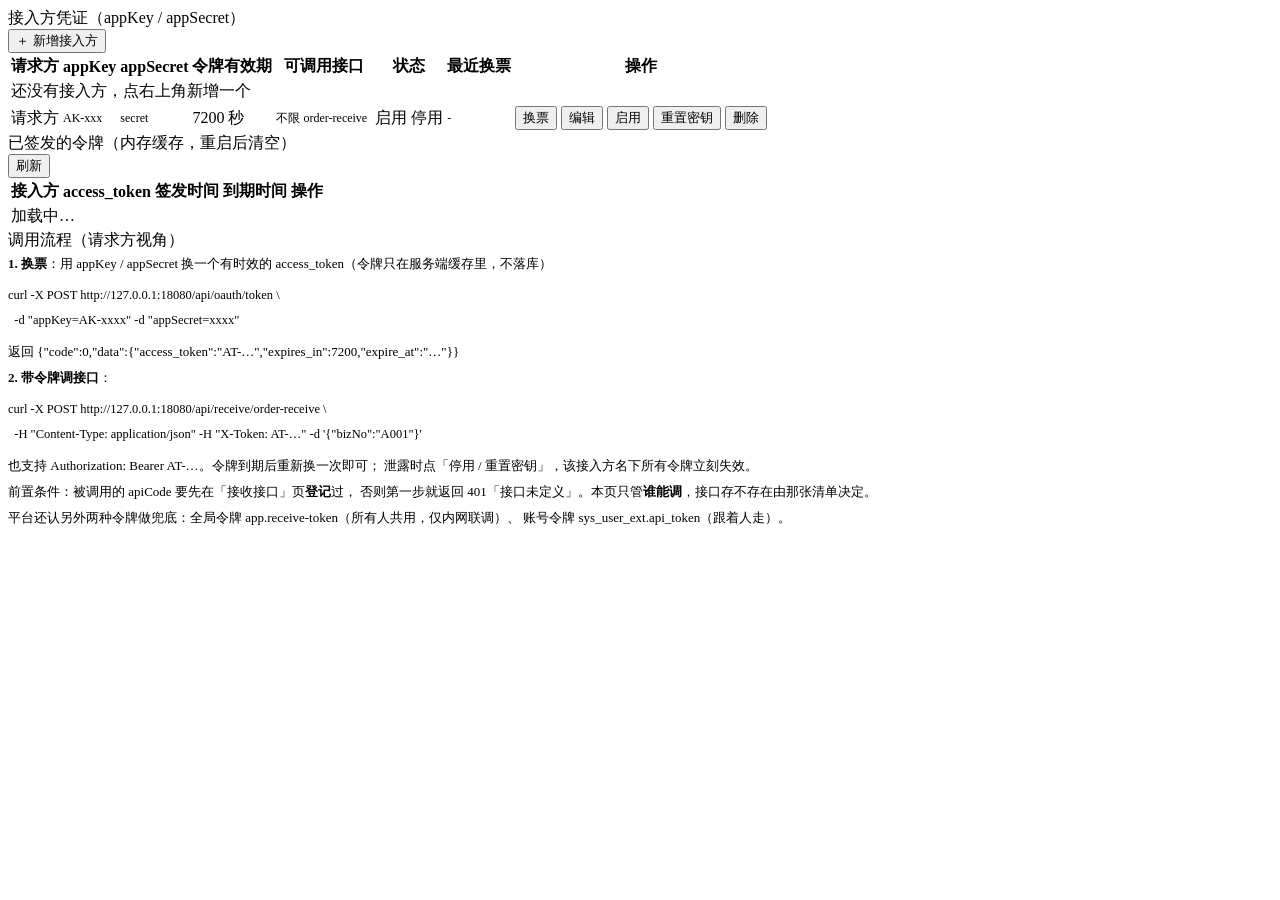
<file: src/main/resources/templates/token-list.html>
<!DOCTYPE html>
<html lang="zh-CN" xmlns:th="http://www.thymeleaf.org">
<head th:replace="~{fragments/layout :: commonHead('接入方令牌')}"></head>
<body>
<div class="layout">
    <div th:replace="~{fragments/layout :: sidebar('token')}"></div>

    <div class="main">
        <div th:replace="~{fragments/layout :: topbar('接入方令牌（签发 · 带到期时间）')}"></div>

        <div class="content">
            <div class="card">
                <div class="card-head">
                    <span>接入方凭证（appKey / appSecret）</span>
                    <div class="actions">
                        <button class="btn btn-sm btn-primary" type="button" onclick="editToken(null)">＋ 新增接入方</button>
                    </div>
                </div>
                <div class="card-body tight">
                    <table>
                        <thead>
                        <tr>
                            <th>请求方</th>
                            <th>appKey</th>
                            <th>appSecret</th>
                            <th>令牌有效期</th>
                            <th>可调用接口</th>
                            <th>状态</th>
                            <th>最近换票</th>
                            <th class="nowrap">操作</th>
                        </tr>
                        </thead>
                        <tbody>
                        <tr th:if="${#lists.isEmpty(tokens)}">
                            <td colspan="8" class="empty">还没有接入方，点右上角新增一个</td>
                        </tr>
                        <tr th:each="t : ${tokens}">
                            <td th:text="${t.name}">请求方</td>
                            <td class="mono" style="font-size:12px;" th:text="${t.appKey}">AK-xxx</td>
                            <td class="mono" style="font-size:12px;" th:text="${t.appSecret}">secret</td>
                            <td th:text="${t.ttlSeconds} + ' 秒'">7200 秒</td>
                            <td style="font-size:12px;">
                                <span th:if="${t.allowApiCodes == null or t.allowApiCodes.isEmpty()}"
                                      class="badge badge-partial">不限</span>
                                <span th:each="c : ${t.allowApiCodes == null ? {} : #strings.arraySplit(t.allowApiCodes, ',')}"
                                      class="mono" style="margin-right:4px;"
                                      th:text="${#strings.trim(c)}">order-receive</span>
                            </td>
                            <td>
                                <span th:if="${t.status == 1}" class="badge badge-success">启用</span>
                                <span th:unless="${t.status == 1}" class="badge badge-gray">停用</span>
                            </td>
                            <td class="text-sub" style="font-size:12px;"
                                th:text="${t.lastUsedTime == null ? '从未' : #temporals.format(t.lastUsedTime, 'MM-dd HH:mm:ss')}">
                                -
                            </td>
                            <td class="nowrap">
                                <button class="btn-link" type="button" th:attr="onclick=|issueToken(${t.id})|">换票</button>
                                <button class="btn-link" type="button" th:attr="onclick=|editToken(${t.id})|">编辑</button>
                                <button class="btn-link" type="button"
                                        th:attr="onclick=|toggleToken(${t.id}, ${t.status != 1})|"
                                        th:text="${t.status == 1} ? '停用' : '启用'">启用</button>
                                <button class="btn-link" type="button"
                                        th:attr="onclick=|resetSecret(${t.id}, '${t.name}')|">重置密钥</button>
                                <button class="btn-link danger" type="button"
                                        th:attr="onclick=|deleteToken(${t.id}, '${t.name}')|">删除</button>
                            </td>
                        </tr>
                        </tbody>
                    </table>
                </div>
            </div>

            <div class="card">
                <div class="card-head">
                    <span>已签发的令牌（内存缓存，重启后清空）</span>
                    <div class="actions">
                        <button class="btn btn-sm" type="button" onclick="loadActiveTokens()">刷新</button>
                    </div>
                </div>
                <div class="card-body tight">
                    <table>
                        <thead>
                        <tr>
                            <th>接入方</th>
                            <th>access_token</th>
                            <th>签发时间</th>
                            <th>到期时间</th>
                            <th class="nowrap">操作</th>
                        </tr>
                        </thead>
                        <tbody id="activeBody">
                        <tr>
                            <td colspan="5" class="empty">加载中…</td>
                        </tr>
                        </tbody>
                    </table>
                </div>
            </div>

            <div class="card">
                <div class="card-head"><span>调用流程（请求方视角）</span></div>
                <div class="card-body text-sub" style="font-size:13px;line-height:2;">
                    <b>1. 换票</b>：用 appKey / appSecret 换一个有时效的 access_token（令牌只在服务端缓存里，不落库）
                    <div class="mono" style="margin:6px 0;font-size:12.5px;">
                        curl -X POST http://127.0.0.1:<span th:text="${@environment.getProperty('server.port')}">18080</span>/api/oauth/token \<br>
                        &nbsp;&nbsp;-d "appKey=AK-xxxx" -d "appSecret=xxxx"
                    </div>
                    返回 <span class="mono">{"code":0,"data":{"access_token":"AT-…","expires_in":7200,"expire_at":"…"}}</span><br>
                    <b>2. 带令牌调接口</b>：
                    <div class="mono" style="margin:6px 0;font-size:12.5px;">
                        curl -X POST http://127.0.0.1:18080/api/receive/order-receive \<br>
                        &nbsp;&nbsp;-H "Content-Type: application/json" -H "X-Token: AT-…" -d '{"bizNo":"A001"}'
                    </div>
                    也支持 <span class="mono">Authorization: Bearer AT-…</span>。令牌到期后重新换一次即可；
                    泄露时点「停用 / 重置密钥」，该接入方名下所有令牌立刻失效。<br>
                    前置条件：被调用的 <span class="mono">apiCode</span> 要先在「接收接口」页<b>登记</b>过，
                    否则第一步就返回 401「接口未定义」。本页只管<b>谁能调</b>，接口存不存在由那张清单决定。<br>
                    平台还认另外两种令牌做兜底：全局令牌 <span class="mono">app.receive-token</span>（所有人共用，仅内网联调）、
                    账号令牌 <span class="mono">sys_user_ext.api_token</span>（跟着人走）。
                </div>
            </div>
        </div>
    </div>
</div>

<div th:replace="~{fragments/layout :: modal}"></div>
<script th:src="@{/js/app.js}"></script>
<script>
    function formHtml(d) {
        d = d || {};
        return ''
            + '<div class="form-row">'
            + '  <div class="field"><label>请求方名称<span class="req">*</span></label>'
            + '    <input type="text" id="t_name" value="' + escapeHtml(d.name || '') + '" placeholder="东阳光 OA"></div>'
            + '  <div class="field"><label>状态</label><select id="t_status">'
            + '    <option value="1"' + (d.status !== 0 ? ' selected' : '') + '>启用</option>'
            + '    <option value="0"' + (d.status === 0 ? ' selected' : '') + '>停用</option>'
            + '  </select></div>'
            + '</div>'
            + '<div class="form-row">'
            + '  <div class="field"><label>appKey</label>'
            + '    <input type="text" id="t_key" class="mono" value="' + escapeHtml(d.appKey || '') + '"'
            + (d.id ? ' readonly' : '') + ' placeholder="留空自动生成">'
            + '    <div class="text-sub" style="font-size:12px;">新建后不可修改</div></div>'
            + '  <div class="field"><label>令牌有效期（秒）</label>'
            + '    <input type="number" id="t_ttl" value="' + (d.ttlSeconds || 7200) + '">'
            + '    <div class="text-sub" style="font-size:12px;">换票时可用 expiresIn 覆盖，上限 86400</div></div>'
            + '</div>'
            + '<div class="field full"><label>可调用接口</label>'
            + '  <label style="display:flex;align-items:center;gap:6px;font-size:13px;margin-bottom:6px;">'
            + '    <input type="checkbox" id="t_allow_all"> 不限制（该凭证换出的令牌可调用所有已登记接口）'
            + '  </label>'
            + '  <div id="t_allow_box" class="text-sub" style="font-size:12px;">加载中…</div>'
            + '  <div class="text-sub" style="font-size:12px;">候选来自「接收接口」页已登记的接口，'
            + '接口没登记请先去登记；<b>收窄勾选会让该接入方已签发的令牌立即失效</b>，对方需重新换票</div></div>'
            + '<div class="field full"><label>备注</label>'
            + '  <input type="text" id="t_remark" value="' + escapeHtml(d.remark || '') + '"></div>'
            + '<input type="hidden" id="t_id" value="' + (d.id || '') + '">';
    }

    async function editToken(id) {
        let data = {};
        if (id) {
            const r = await getJson('/api/token/detail/' + id);
            if (r.resultCode !== '0') return toast(r.resultMessage, 'error');
            data = r.data;
        }
        openModal(id ? '编辑接入方' : '新增接入方', formHtml(data));
        renderAllowBox(data.allowApiCodes, !id);
        const foot = document.querySelector('.modal-foot');
        const save = document.createElement('button');
        save.className = 'btn btn-primary';
        save.type = 'button';
        save.textContent = '保存';
        save.addEventListener('click', saveToken);
        foot.innerHTML = '<button class="btn" type="button" onclick="closeModal()">取消</button> ';
        foot.appendChild(save);
    }

    /** 当前「不限制」是否勾着 */
    function allowAll() {
        const el = document.getElementById('t_allow_all');
        return !!el && el.checked;
    }

    /**
     * 把已登记的接口渲染成勾选列表。
     *
     * @param selected 逗号分隔的已授权编码
     * @param isNew    新增时为 true —— 默认不勾「不限制」，逼着你按最小权限勾选
     */
    async function renderAllowBox(selected, isNew) {
        const box = document.getElementById('t_allow_box');
        const all = document.getElementById('t_allow_all');
        if (!box || !all) return;
        const picked = String(selected || '').split(',').map(s => s.trim().toLowerCase())
            .filter(s => s.length > 0);
        const r = await getJson('/api/receive-api/list');
        const list = (r.resultCode === '0' && r.data && r.data.apis) ? r.data.apis : [];
        if (!list.length) {
            box.innerHTML = '<div>「接收接口」页还没有登记任何接口，保存后即为「不限制」。</div>';
            all.checked = true;
            all.disabled = false;
            return;
        }
        // 存量 allowApiCodes 是手敲的字符串，留空代表不限制；新增时默认要求逐个勾选（最小权限）
        all.checked = !isNew && picked.length === 0;
        all.addEventListener('change', syncAllowDisabled);
        box.innerHTML = list.map(a => {
            const code = String(a.apiCode || '');
            const on = picked.indexOf(code.toLowerCase()) >= 0;
            return '<label style="display:flex;align-items:center;gap:6px;line-height:1.9;">'
                + '<input type="checkbox" class="t_allow_item" value="' + escapeHtml(code) + '"'
                + (on ? ' checked' : '') + '> '
                + '<span class="mono" style="font-size:12px;">' + escapeHtml(code) + '</span>'
                + '<span class="text-sub">— ' + escapeHtml(a.name || '') + '</span>'
                + (a.status === 1 ? '' : ' <span class="badge badge-gray">已停用</span>')
                + '</label>';
        }).join('');
        syncAllowDisabled();
    }

    /** 勾了「不限制」就把下面的勾选框置灰 */
    function syncAllowDisabled() {
        document.querySelectorAll('.t_allow_item').forEach(el => {
            el.disabled = allowAll();
        });
        const box = document.getElementById('t_allow_box');
        if (box) box.style.opacity = allowAll() ? '0.45' : '1';
    }

    /** 收集勾选结果：不限制 → 空串（等价于不限）；否则逗号拼接 */
    function collectAllowCodes() {
        if (allowAll()) return '';
        const codes = [];
        document.querySelectorAll('.t_allow_item').forEach(el => {
            if (el.checked) codes.push(el.value);
        });
        return codes.join(',');
    }

    async function saveToken() {
        const el = (x) => document.getElementById(x);
        const payload = {
            id: el('t_id').value || null,
            name: el('t_name').value,
            appKey: el('t_key').value,
            allowApiCodes: collectAllowCodes(),
            ttlSeconds: Number(el('t_ttl').value || 7200),
            status: Number(el('t_status').value),
            remark: el('t_remark').value
        };
        if (!payload.name || !payload.name.trim()) return toast('请填写请求方名称', 'error');
        // 一个都没勾又没勾「不限制」时不能放行：存进去会是空串，等于不限制
        const anyChecked = Array.prototype.some.call(
            document.querySelectorAll('.t_allow_item'), cb => cb.checked);
        if (!allowAll() && !anyChecked) {
            return toast('请至少勾选一个可调用接口，或勾选「不限制」', 'error');
        }
        if (!payload.allowApiCodes && !confirm('「可调用接口」= 不限制：该凭证换出的令牌可以调用平台上所有已登记接口。确认？')) return;
        const r = await postJson('/api/token/save', payload);
        toast(r.resultMessage, r.resultCode === '0' ? 'success' : 'error');
        if (r.resultCode === '0') {
            closeModal();
            setTimeout(() => location.reload(), 700);
        }
    }

    /** 换票：拿这个接入方的凭证换一个 access_token */
    async function issueToken(id) {
        const r = await postForm('/api/token/issue', {id: id});
        if (r.resultCode !== '0') return toast(r.resultMessage, 'error');
        const d = r.data;
        openModal('已签发令牌', '<div class="field full"><label>access_token</label>'
            + '<input type="text" id="at_value" class="mono" readonly value="' + escapeHtml(d.access_token) + '"></div>'
            + '<div class="text-sub" style="font-size:12.5px;">有效期 '
            + escapeHtml(String(d.expires_in)) + ' 秒，到期时间 ' + escapeHtml(d.expire_at || '')
            + '<br>令牌只在服务端缓存里，服务重启后需重新换票。</div>');
        const foot = document.querySelector('.modal-foot');
        foot.innerHTML = '<button class="btn" type="button" onclick="closeModal()">关闭</button> '
            + '<button class="btn btn-primary" type="button" onclick="copyToken(document.getElementById(\'at_value\').value)">复制</button>';
    }

    async function toggleToken(id, enabled) {
        const r = await postForm('/api/token/toggle', {id: id, enabled: enabled});
        toast(r.resultMessage, r.resultCode === '0' ? 'success' : 'error');
        if (r.resultCode === '0') setTimeout(() => location.reload(), 700);
    }

    async function resetSecret(id, name) {
        if (!confirm('确认重置【' + name + '】的密钥？该接入方已签发的令牌会全部失效，需要通知对方用新密钥重新换票。')) return;
        const r = await postForm('/api/token/reset-secret', {id: id});
        toast(r.resultMessage, r.resultCode === '0' ? 'success' : 'error');
        if (r.resultCode === '0') setTimeout(() => location.reload(), 700);
    }

    async function deleteToken(id, name) {
        if (!confirm('确认删除【' + name + '】？')) return;
        const r = await postForm('/api/token/delete', {id: id});
        toast(r.resultMessage, r.resultCode === '0' ? 'success' : 'error');
        if (r.resultCode === '0') setTimeout(() => location.reload(), 700);
    }

    async function loadActiveTokens() {
        const r = await getJson('/api/token/active');
        const body = document.getElementById('activeBody');
        if (!body) return;
        if (r.resultCode !== '0' || !r.data || !r.data.tokens) {
            body.innerHTML = '<tr><td colspan="5" class="empty">加载失败</td></tr>';
            return;
        }
        const list = r.data.tokens;
        if (!list.length) {
            body.innerHTML = '<tr><td colspan="5" class="empty">当前没有有效令牌</td></tr>';
            return;
        }
        body.innerHTML = list.map(t => ''
            + '<tr>'
            + '  <td>' + escapeHtml(t.name || '') + '</td>'
            + '  <td class="mono" style="font-size:12px;">' + escapeHtml(t.accessToken || '') + '</td>'
            + '  <td class="text-sub" style="font-size:12px;">' + escapeHtml((t.issueTime || '').replace('T', ' ').substring(0, 19)) + '</td>'
            + '  <td class="text-sub" style="font-size:12px;">' + escapeHtml((t.expireTime || '').replace('T', ' ').substring(0, 19)) + '</td>'
            + '  <td class="nowrap"><button class="btn-link" type="button" onclick="revokeToken(\'' + t.accessToken + '\')">注销</button></td>'
            + '</tr>').join('');
    }

    async function revokeToken(token) {
        if (!confirm('确认注销这个令牌？对方需要重新换票。')) return;
        const r = await postForm('/api/oauth/revoke', {access_token: token});
        toast(r.resultMessage, r.resultCode === '0' ? 'success' : 'error');
        if (r.resultCode === '0') loadActiveTokens();
    }

    async function copyToken(value) {
        try {
            await navigator.clipboard.writeText(value);
            toast('已复制', 'success');
        } catch (e) {
            prompt('复制下面的内容：', value);
        }
    }

    loadActiveTokens();
</script>
</body>
</html>
</file>
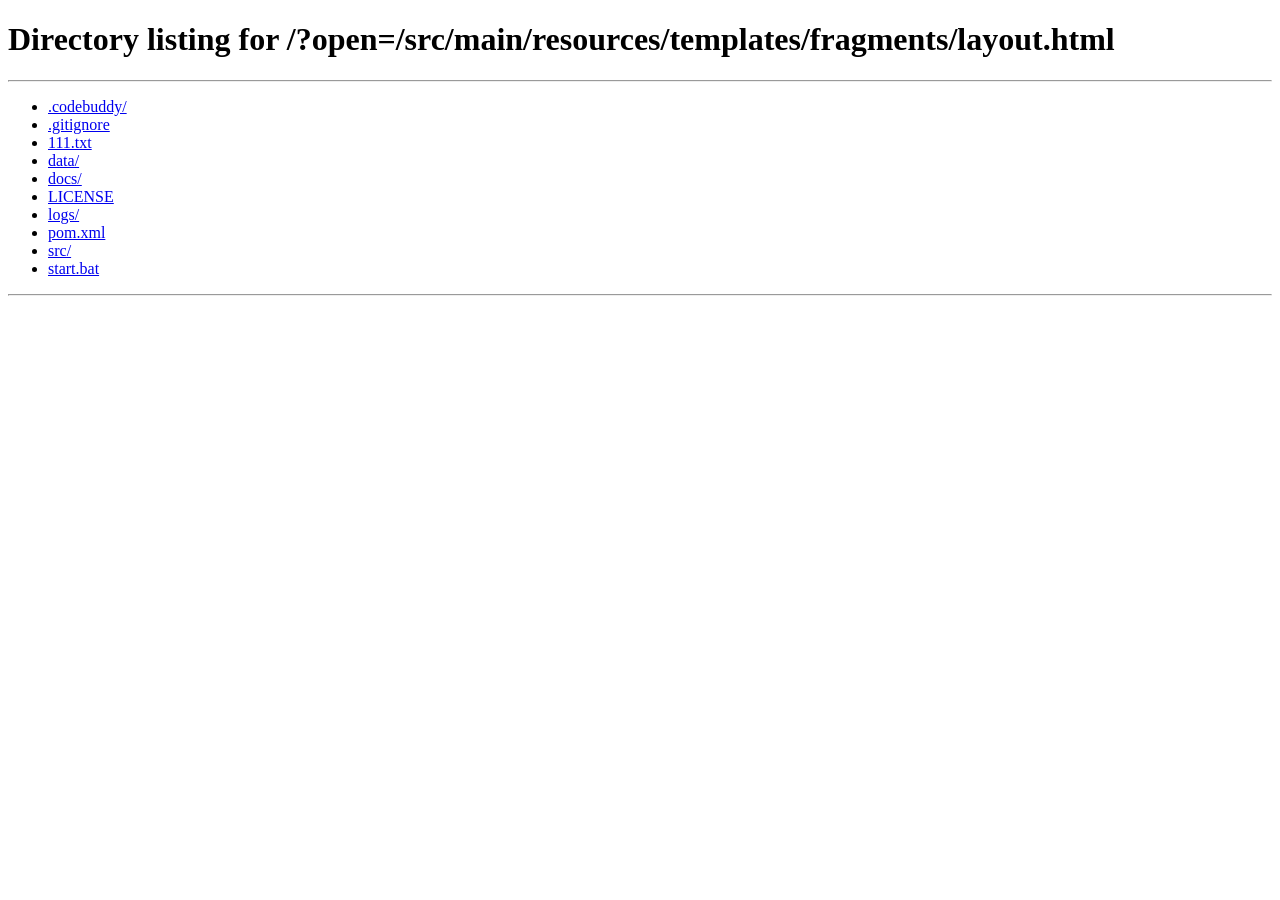
<file: src/main/resources/templates/fragments/layout.html>
<!DOCTYPE html>
<html lang="zh-CN" xmlns:th="http://www.thymeleaf.org">
<head th:fragment="commonHead(title)">
    <meta charset="UTF-8">
    <meta name="viewport" content="width=device-width, initial-scale=1">
    <title th:text="|${title} - 接口交换平台|">接口交换平台</title>
    <!--
      被外壳页（shell.html）以 iframe 嵌入时，给 <html> 打上 embedded 标记，
      app.css 据此隐藏本页自带的侧边栏与顶栏，避免出现"双菜单套娃"。
      这段脚本放在 head 内同步执行，早于首次绘制，因此不会闪一下双菜单。
    -->
    <script>
        (function () {
            if (window.self !== window.top) {
                // 被外壳页（shell.html）以 iframe 嵌入：只隐藏自带菜单即可
                document.documentElement.className += ' embedded';
                return;
            }
            // 顶层直接打开功能页（收藏夹、地址栏、新窗口、会话过期后的回跳）：
            // 一律回到外壳页并打开对应标签页。否则这里点左侧菜单是整页跳转，
            // 表现为"新页面把原来的页面顶掉"，不像多标签。
            // 需要单独调试页面时加 ?standalone=1 跳过跳转。
            if (location.search.indexOf('standalone=1') >= 0) return;
            var p = location.pathname;
            if (p === '/' || p === '/login' || p === '/logout' || p === '/error') return;
            location.replace('/?open=' + encodeURIComponent(p + location.search));
        })();
    </script>
    <link rel="stylesheet" th:href="@{/css/app.css}">
</head>
<body>

<!-- ===================== 左侧菜单 =====================
     渲染数据来自 Menus.ALL（经 @ModelAttribute("menuGroups") 注入），
     与外壳页共用同一份定义，避免两处菜单不一致。
     注意：被 iframe 嵌入时本区块会被 CSS 隐藏。
     ==================================================== -->
<aside class="sidebar" th:fragment="sidebar(active)">
    <div class="brand">
        <div class="logo">
            <span class="logo-mark">PO</span>
            <span>接口交换平台</span>
        </div>
        <div class="sub">Interchange Platform v1.0</div>
    </div>
    <nav class="nav">
        <th:block th:each="g : ${menuGroups}">
            <div class="nav-title" th:text="${g.key}">分组</div>
            <a th:each="m : ${g.value}"
               th:href="${m.url}"
               th:classappend="${active == m.key} ? 'active'">
                <span class="icon" th:text="${m.icon}"></span>
                <span th:text="${m.title}">菜单</span>
            </a>
        </th:block>
    </nav>
</aside>

<!-- ===================== 顶部条 =====================
     同样在 iframe 嵌入时隐藏（外壳页有自己更完整的顶栏）。
     ==================================================== -->
<div class="topbar" th:fragment="topbar(title)">
    <h1 th:text="${title}">标题</h1>
    <div class="user">
        <span th:if="${session.LOGIN_USER != null}"
              th:text="|${session.LOGIN_USER.displayName}（${session.LOGIN_USER.role}）|">用户</span>
        <a th:href="@{/logout}">退出登录</a>
    </div>
</div>

<!-- ===================== 通用弹窗 ===================== -->
<div class="modal-mask" id="modalMask" th:fragment="modal">
    <div class="modal">
        <div class="modal-head">
            <span id="modalTitle">详情</span>
            <button class="close" type="button" onclick="closeModal()">&times;</button>
        </div>
        <div class="modal-body" id="modalBody"></div>
        <div class="modal-foot">
            <button class="btn" type="button" onclick="closeModal()">关闭</button>
        </div>
    </div>
</div>

</body>
</html>
</file>
